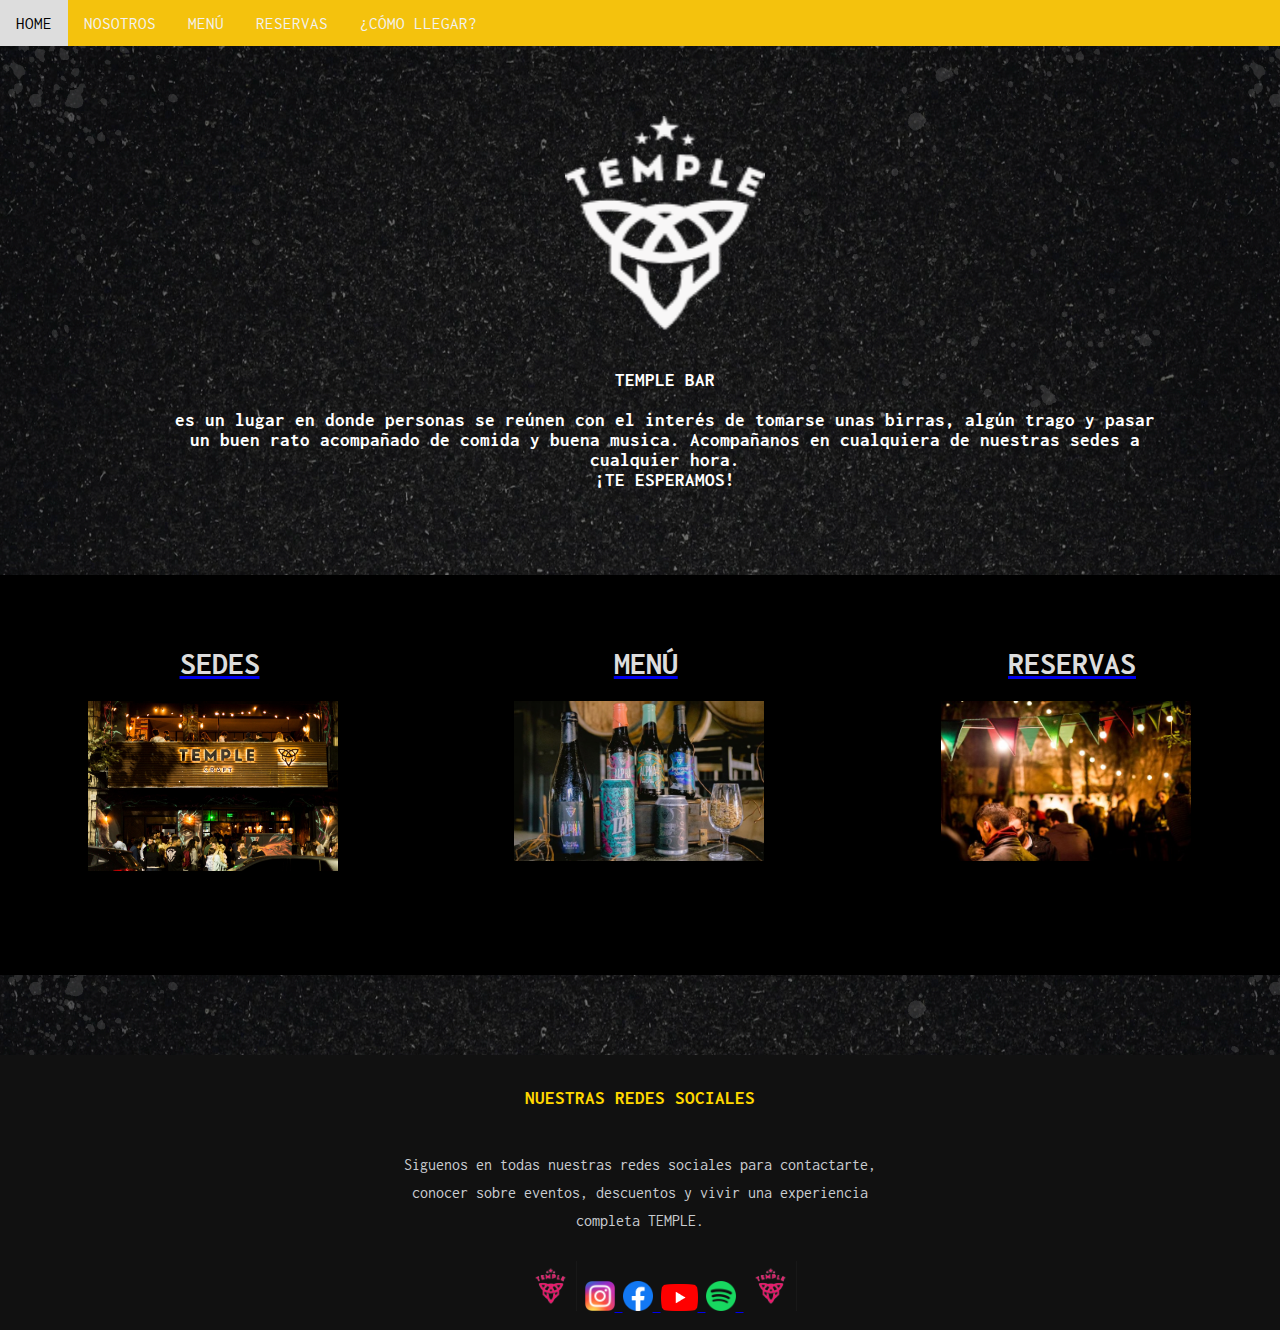
<file: materialesyprocesos/index.html>
<!DOCTYPE html>

<link rel="stylesheet" type="text/css" href="practica.css"/>
<html>

    <title>TEMPLE BAR | HOME </title>

<head>
<meta name="viewport" content="width=device-width, initial-scale=1">
<link rel="stylesheet" href="https://cdnjs.cloudflare.com/ajax/libs/font-awesome/4.7.0/css/font-awesome.min.css">
</head>

<body>

<div class="topnav" id="myTopnav">
    <a  href= index.html>HOME</a>
    <a  href= p-nos.html>NOSOTROS</a>
    <a  href= p-menu.html >MENÚ</a>
    <a  href= p-res.html>RESERVAS</a>
    <a  href= maps.html>¿CÓMO LLEGAR?</a>
    <a href="javascript:void(0);" class="icon" onclick="myFunction()">
    <i class="fa fa-bars"></i>
  </a>
</div>

<section id="row">

    <div class="columna1"> 
        
        <center>  <img id="logo" src="./img/temple-logo-light.png" width="200" height="215"> </center>

        <br>

    
        <center> <h3 id="destemp"> TEMPLE BAR 
            <br>
            <br>
            es un lugar en donde personas se reúnen con el interés de tomarse unas birras, algún trago y pasar un buen rato acompañado de comida y buena musica. Acompañanos en cualquiera de nuestras sedes a cualquier hora. <br>
            ¡TE ESPERAMOS! </h3> </center>
        
    </div>
            
    <br>

    <div id="columna">

        <center>  <div class="flex-container">
            <div> <a href= maps.html>
                <div><h1>SEDES</h1>
                    <img src="./img/the-temple-bar.jpg" width="250" height="170" > </div>
                </div>
            <div> <a href= p-menu.html>
                <div>  <h1>MENÚ </h1> 
                    <img src="./img/MENÚ.png" width="250" height="160"  > </div> 
                </div>
            <div> <a href= p-res.html>
                <div> <h1>RESERVAS</h1>
                    <img src="./img/temple-palermo.jpg" width="250" height="160"  > </div>
                    </a> </div>  
          </div> </center>
          
</div>
        
    
    </div>
    <footer> 
    

            <div class="footer-content">
                <h3>NUESTRAS   REDES   SOCIALES</h3>
                <p> Siguenos en todas nuestras redes sociales para contactarte, conocer sobre eventos, descuentos y vivir una experiencia completa TEMPLE. </p>

                <ul class="socials">
                    <img src="./img/logo.png" width="53" height="50" />
                    <a href= https://www.instagram.com/templecerveza>
                     <img src="./img/ig.png" width="30" height="30" />
                    </a> 
                    <a href= https://www.facebook.com/templebarargentina>
                    <img src="./img/Facebook_f_logo_(2019).svg.png" width="30" height="30" />
                    </a>
                    <a href= https://www.youtube.com/c/TEMPLECERVEZA> <img src="./img/ytb.png" width="37" height="27" />
                    </a> 
                    <a href= https://open.spotify.com/user/rnniunedbs6lg9e4qr4gpx0xq?si=260d84906cfb494f&nd=1> <img src="./img/spt.png" width="30" height="30" />
                    </a>
                    <img src="./img/logo.png" width="53" height="50" />
                 </ul>
            </div>
         
    </footer>
    <script>
        function myFunction() {
          var x = document.getElementById("myTopnav");
          if (x.className === "topnav") {
            x.className += " responsive";
          } else {
            x.className = "topnav";
          }
        }
        </script>

</body>

</html>
</file>
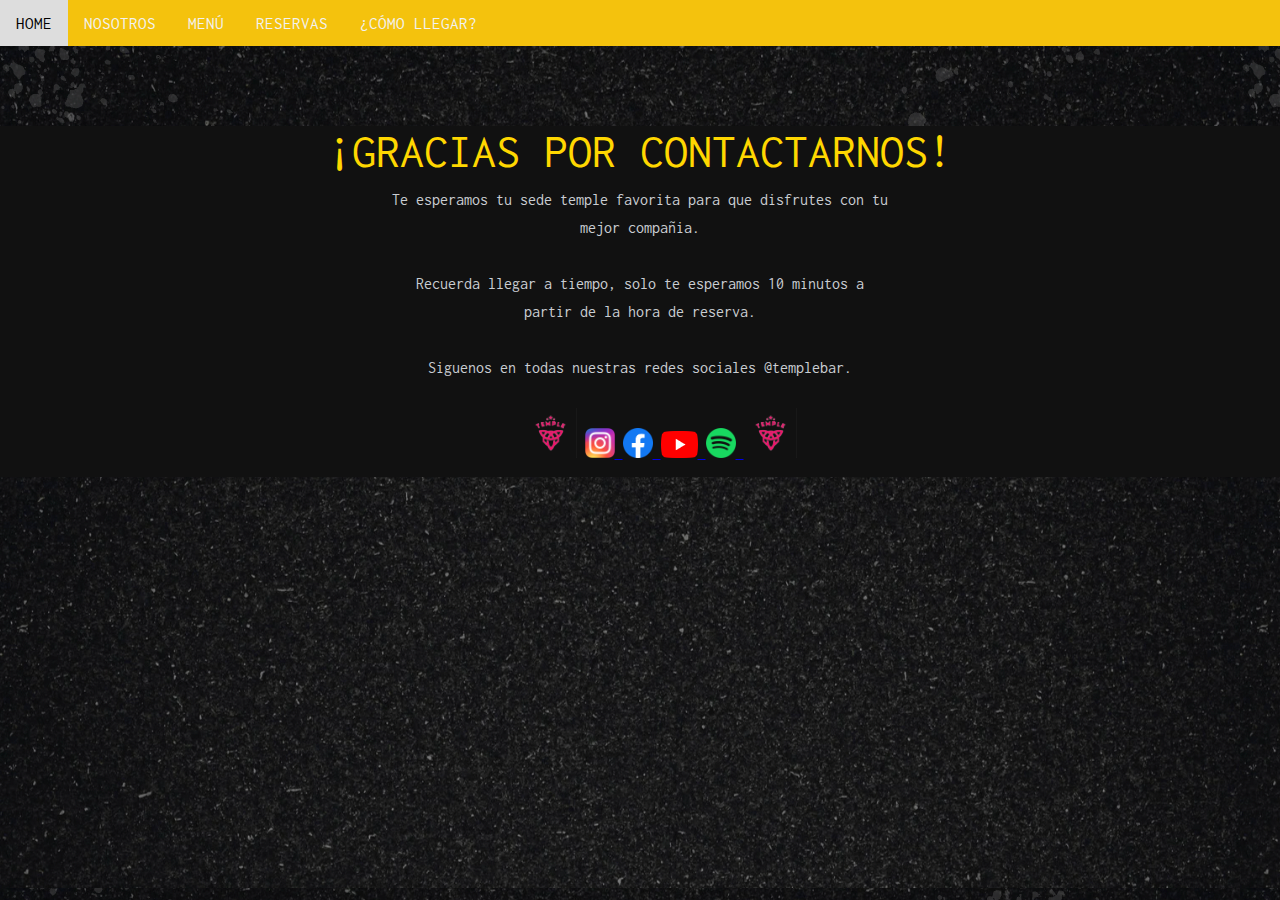
<file: materialesyprocesos/gracias_por_contactarnos.html>
<!DOCTYPE html>

<link rel="stylesheet" type="text/css" href="practica.css"/>
<html>

    <title>TEMPLE BAR | HOME </title>

    <body>


<head>
<meta name="viewport" content="width=device-width, initial-scale=1">
<link rel="stylesheet" href="https://cdnjs.cloudflare.com/ajax/libs/font-awesome/4.7.0/css/font-awesome.min.css">
</head>

<body>

<div class="topnav" id="myTopnav">
    <a  href= index.html>HOME</a>
    <a  href= p-nos.html>NOSOTROS</a>
    <a  href= p-menu.html >MENÚ</a>
    <a  href= p-res.html>RESERVAS</a>
    <a  href= maps.html>¿CÓMO LLEGAR?</a>
    <a href="javascript:void(0);" class="icon" onclick="myFunction()">
    <i class="fa fa-bars"></i>
  </a>
</div>



<footer> 

    <div class="footer-content">
        <font size="+4">¡GRACIAS POR CONTACTARNOS!</font> 
        <p> Te esperamos tu sede temple favorita para que disfrutes con tu mejor compañia.
            <br>
            <br>
            Recuerda llegar a tiempo, solo te esperamos 10 minutos a partir de la hora de reserva. 
            <br>
            <br>
            Siguenos en todas nuestras redes sociales @templebar. </p>

        <ul class="socials">
            <img src="./img/logo.png" width="53" height="50" />
            <a href= https://www.instagram.com/templecerveza>
             <img src="./img/ig.png" width="30" height="30" />
            </a> 
            <a href= https://www.facebook.com/templebarargentina>
            <img src="./img/Facebook_f_logo_(2019).svg.png" width="30" height="30" />
            </a>
            <a href= https://www.youtube.com/c/TEMPLECERVEZA> <img src="./img/ytb.png" width="37" height="27" />
            </a> 
            <a href= https://open.spotify.com/user/rnniunedbs6lg9e4qr4gpx0xq?si=260d84906cfb494f&nd=1> <img src="./img/spt.png" width="30" height="30" />
            </a>
            <img src="./img/logo.png" width="53" height="50" />
         </ul>
    </div>
 
</footer>

</body>
</file>
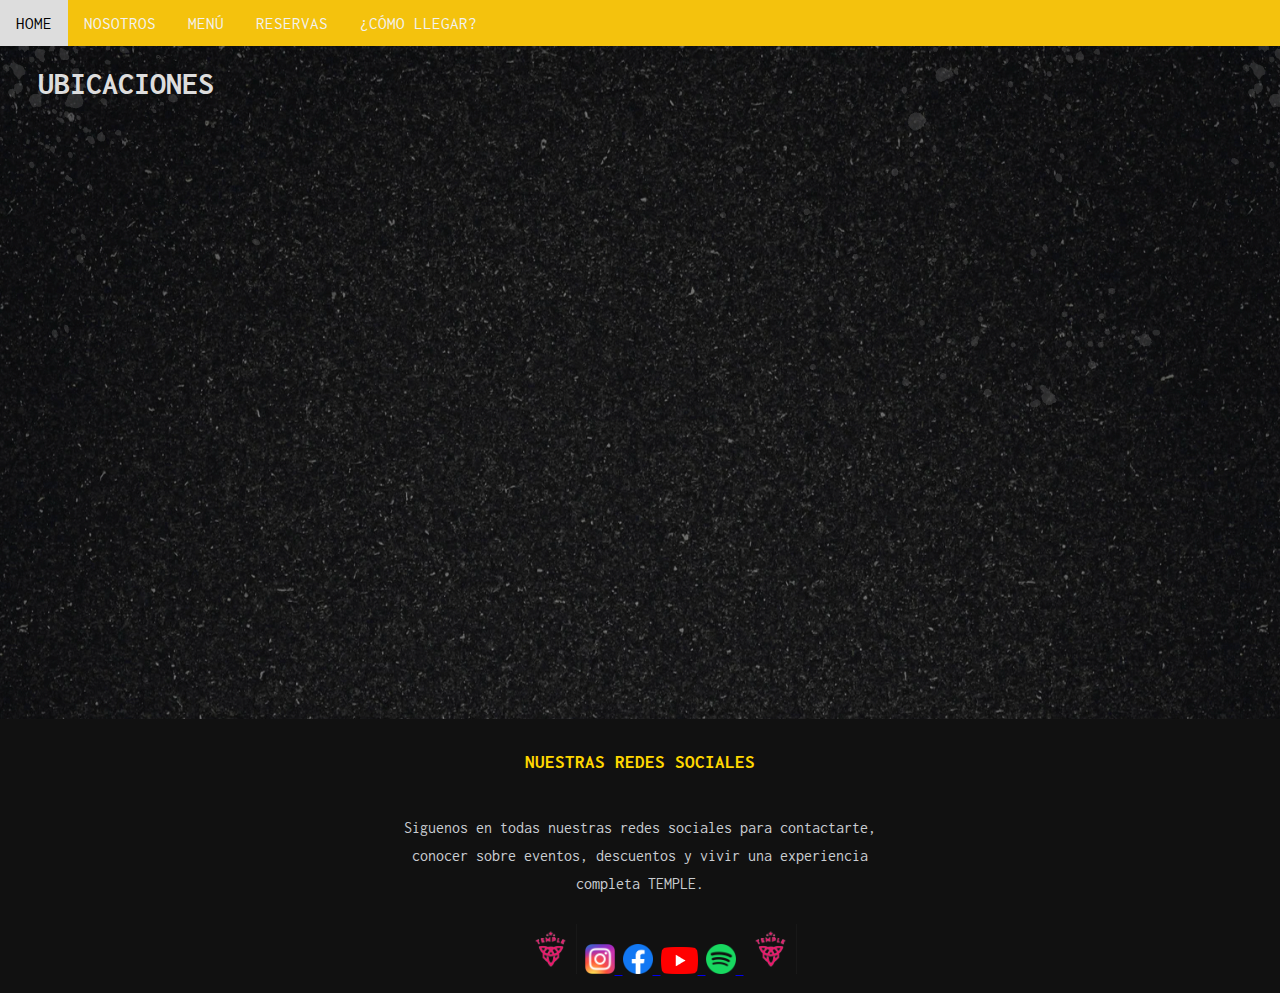
<file: materialesyprocesos/maps.html>
<html>

    <title>TEMPLE BAR | UBICACIONES </title>
    <link rel="stylesheet" type="text/css" 
    href="practica.css"/>

    <meta name="viewport" content="width=device-width, initial-scale=1">
<link rel="stylesheet" href="https://cdnjs.cloudflare.com/ajax/libs/font-awesome/4.7.0/css/font-awesome.min.css">
</head>

<body>


  <div class="topnav" id="myTopnav">
    <a class="navbutton" href= index.html>HOME</a>
    <a class="navbutton" href= p-nos.html>NOSOTROS</a>
    <a class="navbutton" href= p-menu.html >MENÚ</a>
    <a class="navbutton" href= p-res.html>RESERVAS</a>
    <a class="navbutton" href= maps.html>¿CÓMO LLEGAR?</a>
  <a href="javascript:void(0);" class="icon" onclick="myFunction()">
    <i class="fa fa-bars"></i>
  </a>
</div>

<h1> UBICACIONES </h1>

<div id="maps"> 

<div class="mapresposive"><div class="gmap_canvas"><iframe width="600" height="500" id="gmap_canvas" 
    src="https://maps.google.com/maps?q=temple%20bar&t=&z=13&ie=UTF8&iwloc=&output=embed" 
    frameborder="0" scrolling="no" marginheight="0" marginwidth="0">
</iframe><a href="https://123movies-to.org">
</a>
<br>

<a href="https://www.embedgooglemap.net">embedded google map
</a>
<style>.gmap_canvas {overflow:hidden;background:none!important;height:500px;width:600px;}</style>
</div>
</div>
</div>

<BR>

  <footer> 
    

    <div class="footer-content">
        <h3>NUESTRAS   REDES   SOCIALES</h3>
        <p> Siguenos en todas nuestras redes sociales para contactarte, conocer sobre eventos, descuentos y vivir una experiencia completa TEMPLE. </p>

        <ul class="socials">
            <img src="./img/logo.png" width="53" height="50" />
            <a href= https://www.instagram.com/templecerveza>
             <img src="./img/ig.png" width="30" height="30" />
            </a> 
            <a href= https://www.facebook.com/templebarargentina>
            <img src="./img/Facebook_f_logo_(2019).svg.png" width="30" height="30" />
            </a>
            <a href= https://www.youtube.com/c/TEMPLECERVEZA> <img src="./img/ytb.png" width="37" height="27" />
            </a> 
            <a href= https://open.spotify.com/user/rnniunedbs6lg9e4qr4gpx0xq?si=260d84906cfb494f&nd=1> <img src="./img/spt.png" width="30" height="30" />
            </a>
            <img src="./img/logo.png" width="53" height="50" />
         </ul>
    </div>
 
</footer>

<script>
  function myFunction() {
    var x = document.getElementById("myTopnav");
    if (x.className === "topnav") {
      x.className += " responsive";
    } else {
      x.className = "topnav";
    }
  }
  </script>
</body>
</file>
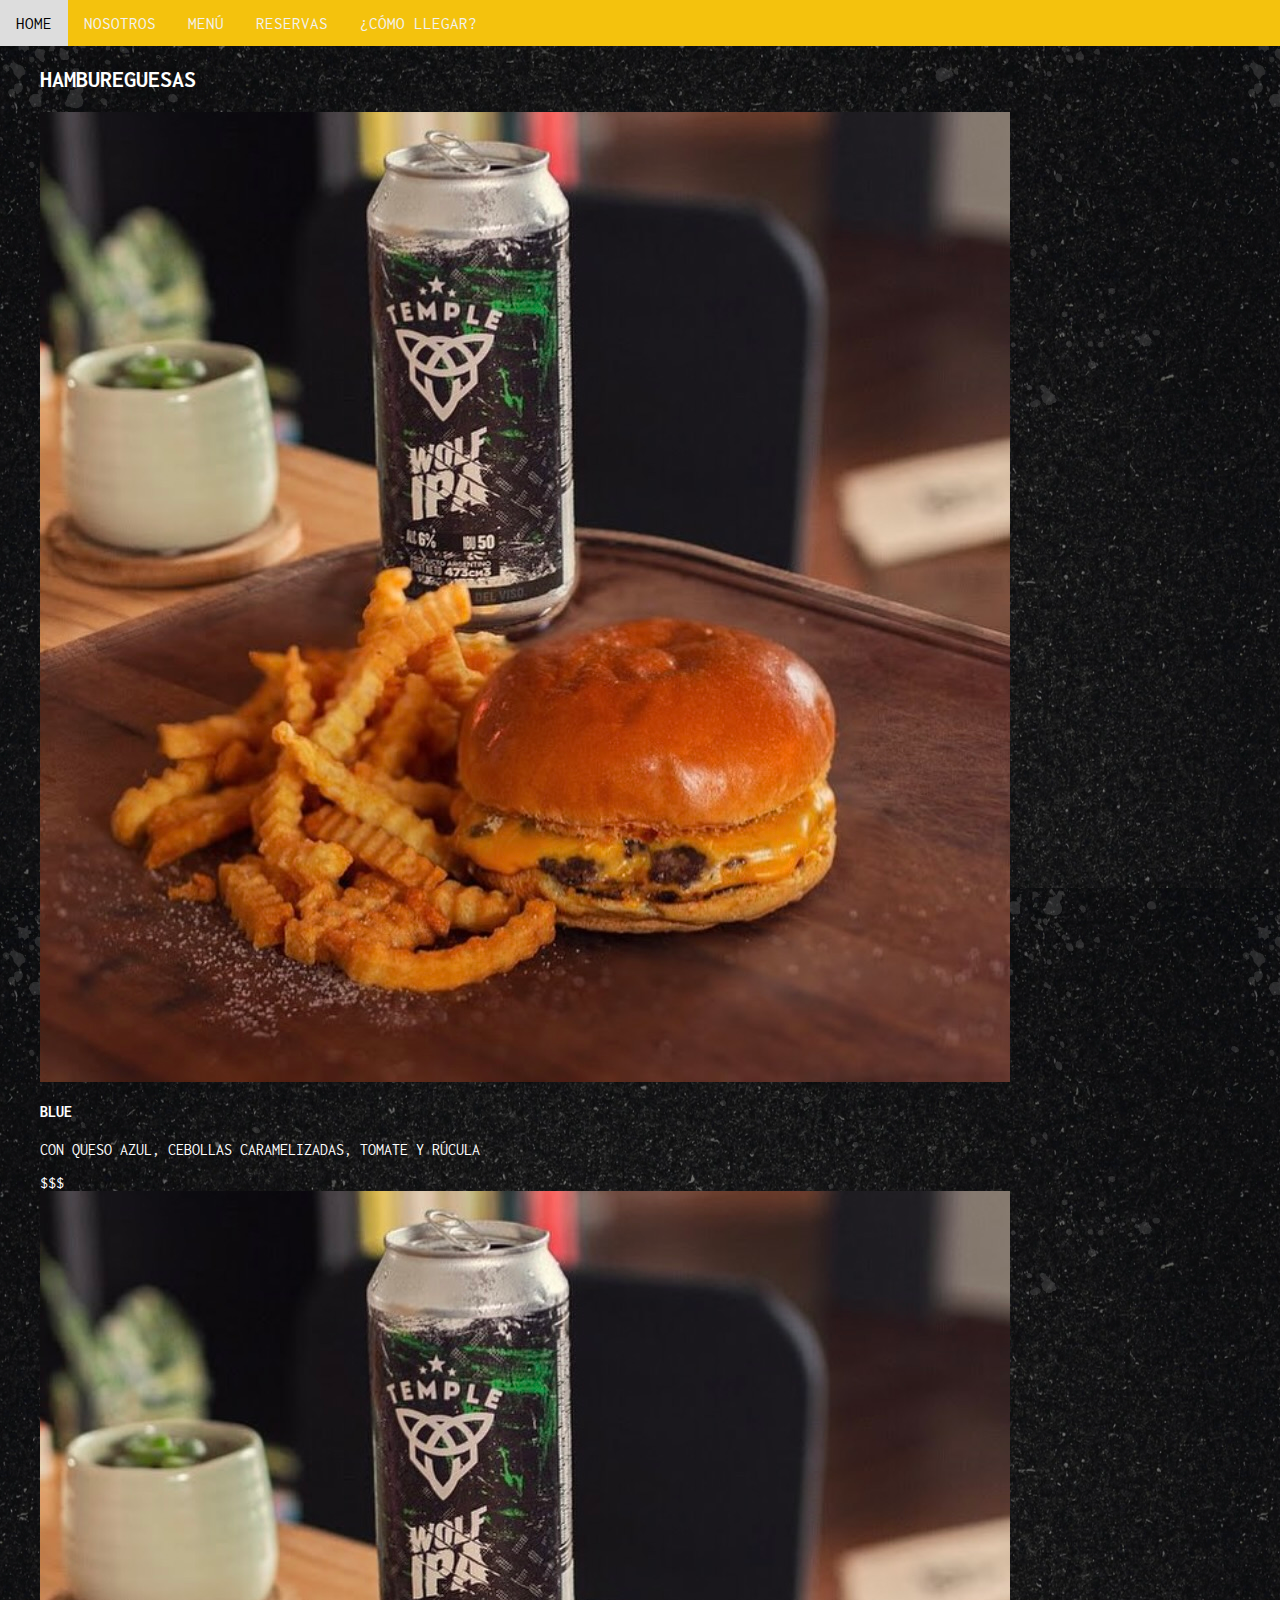
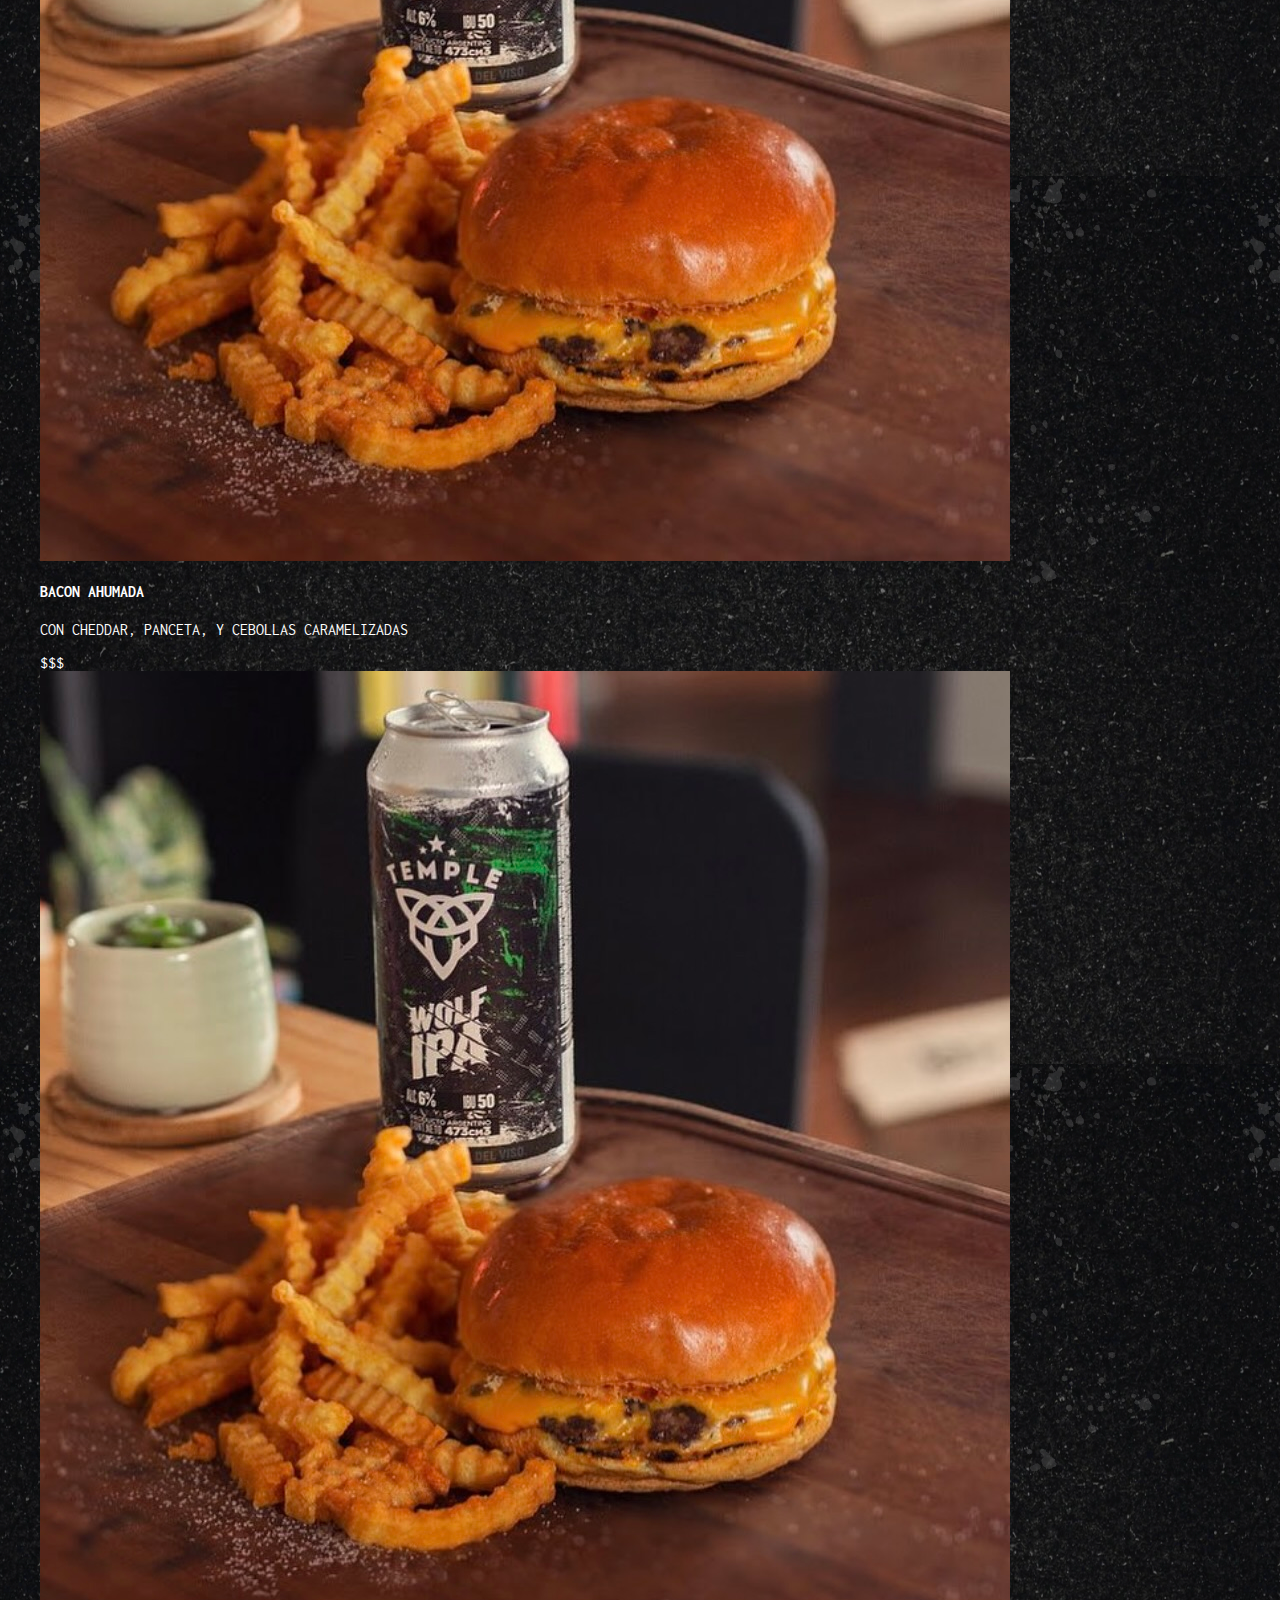
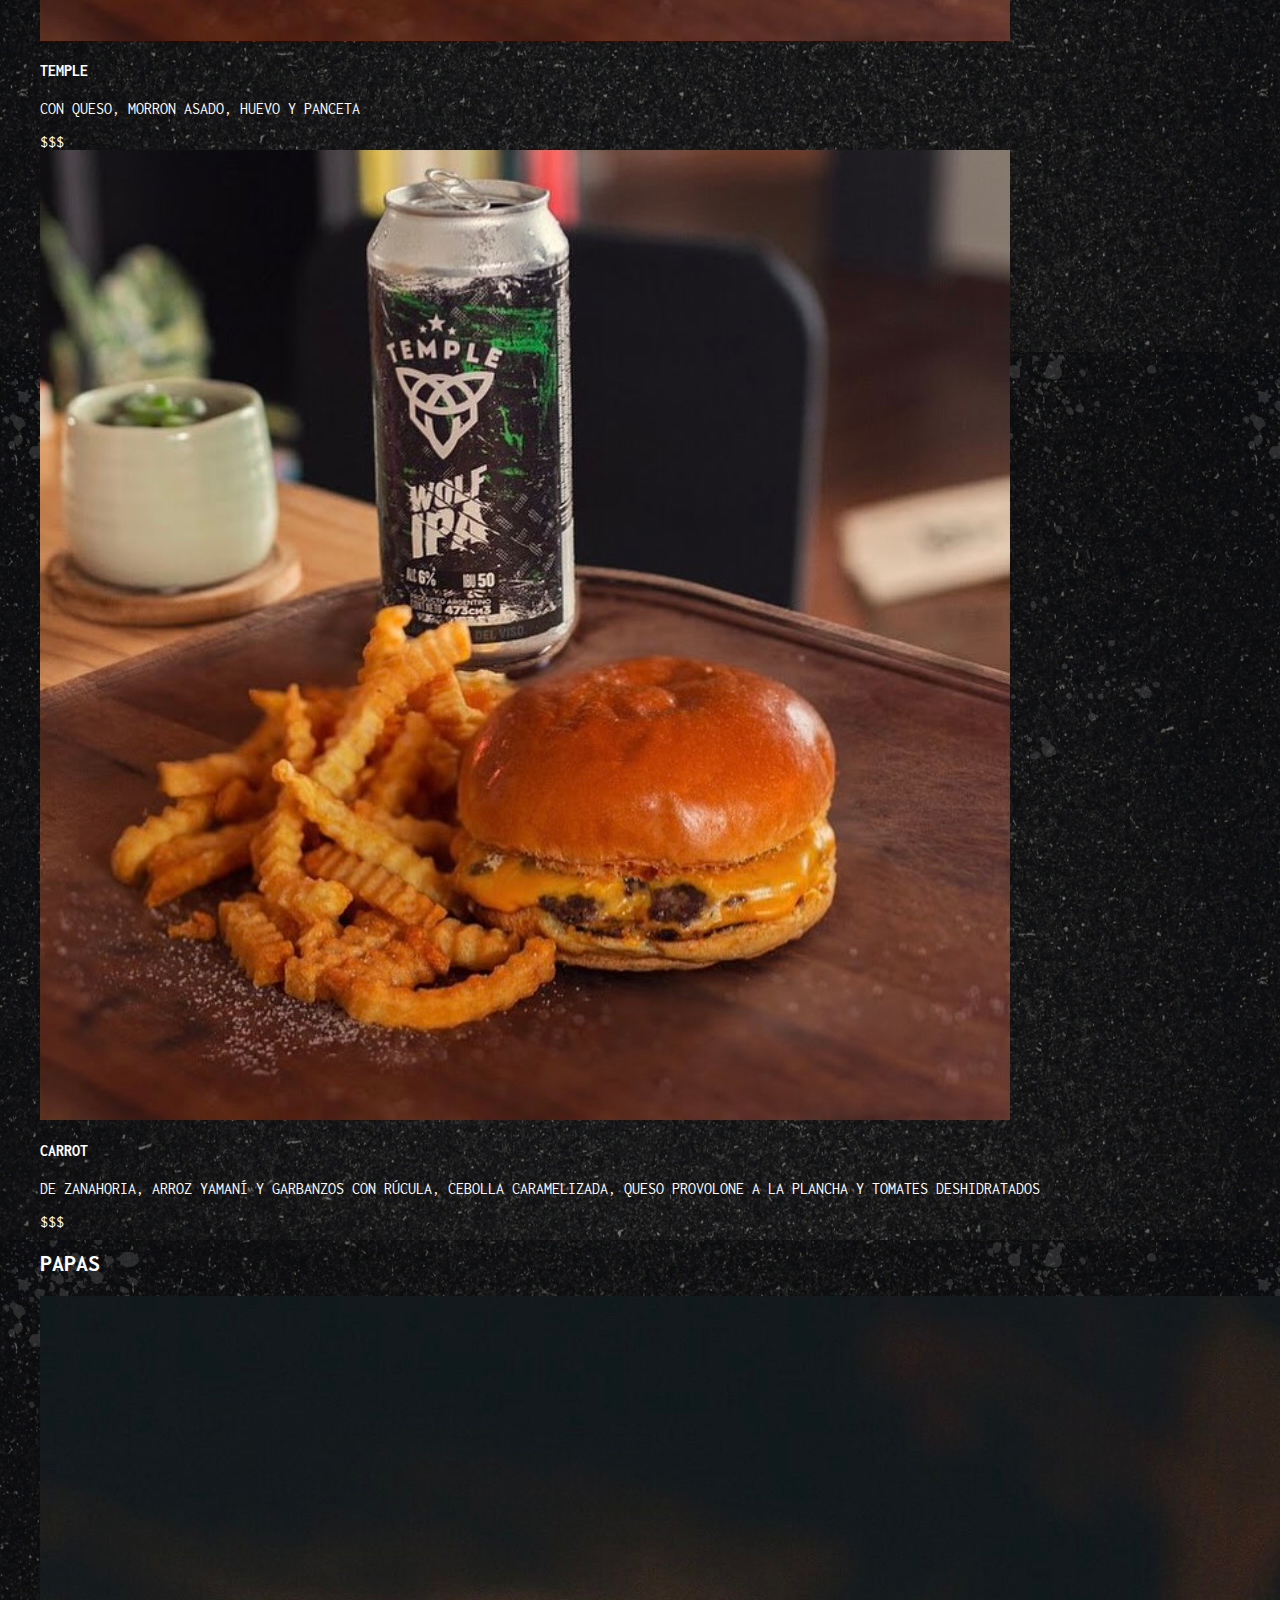
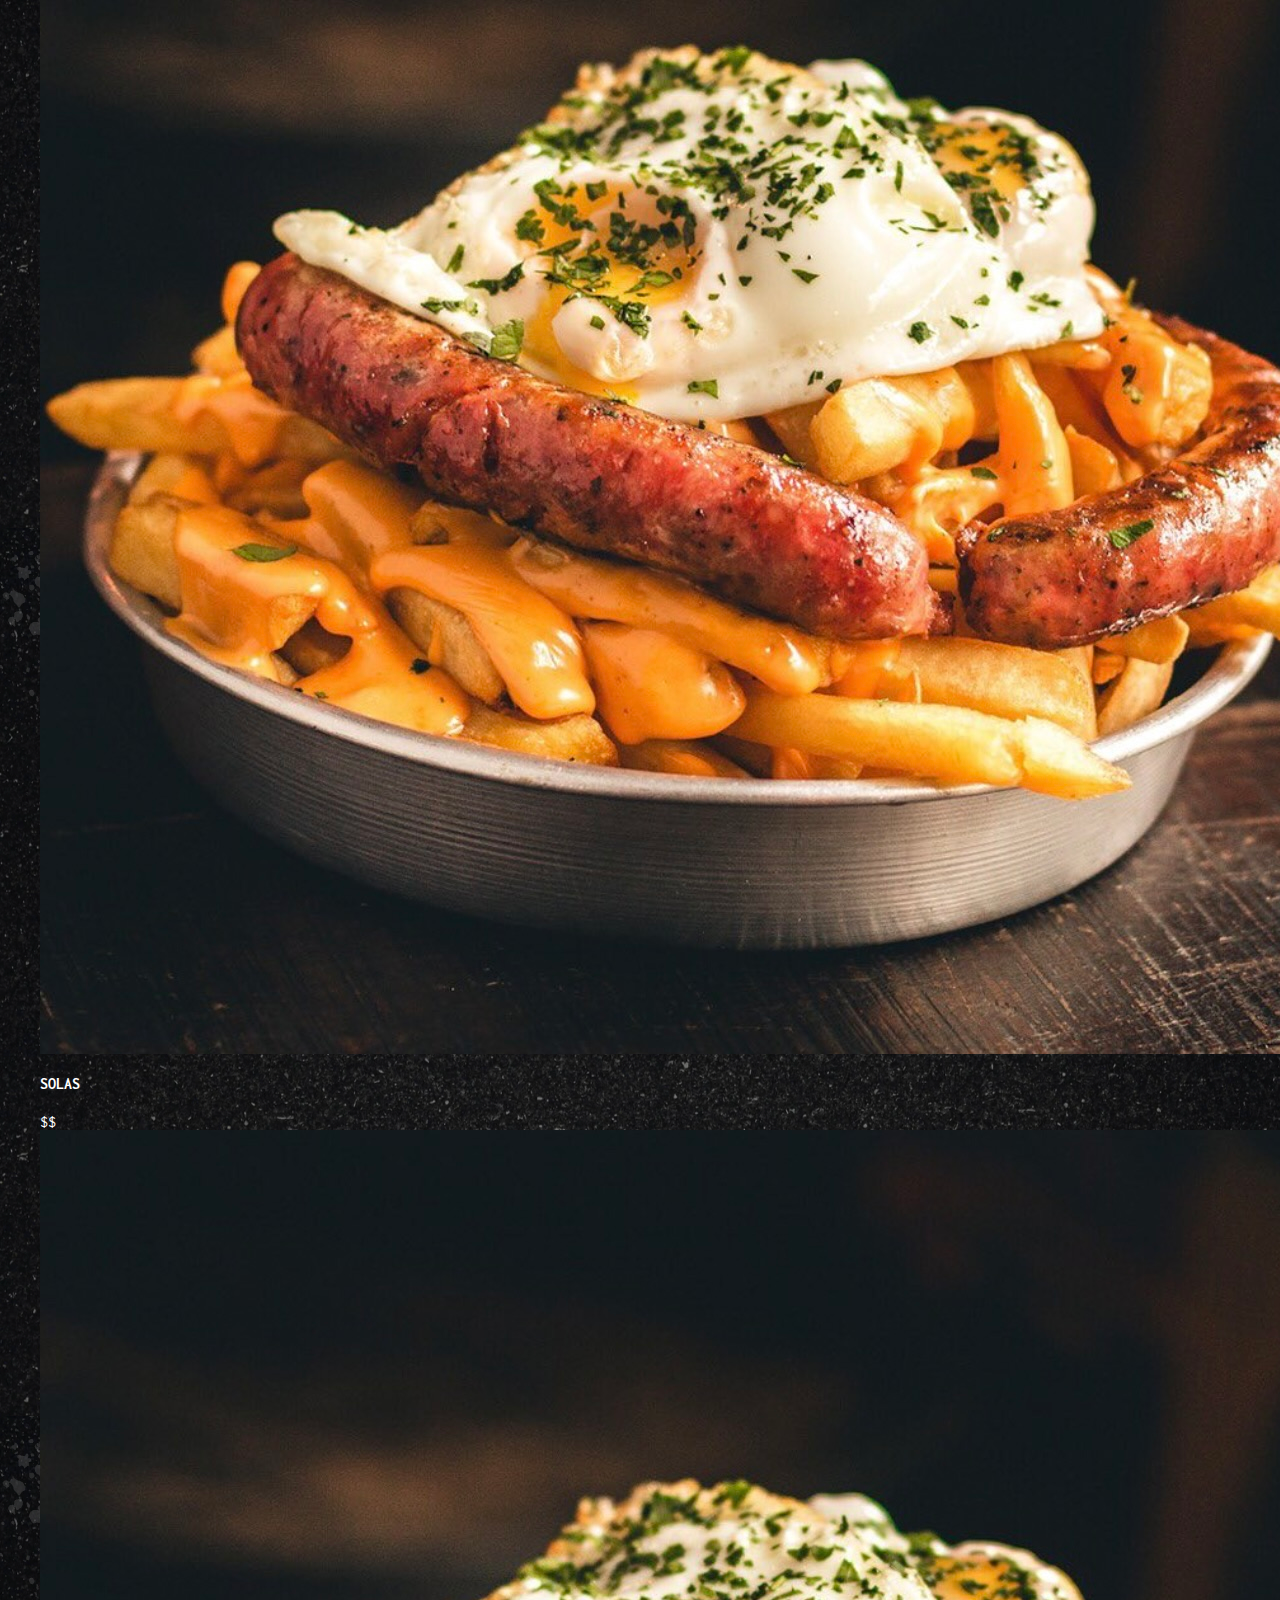
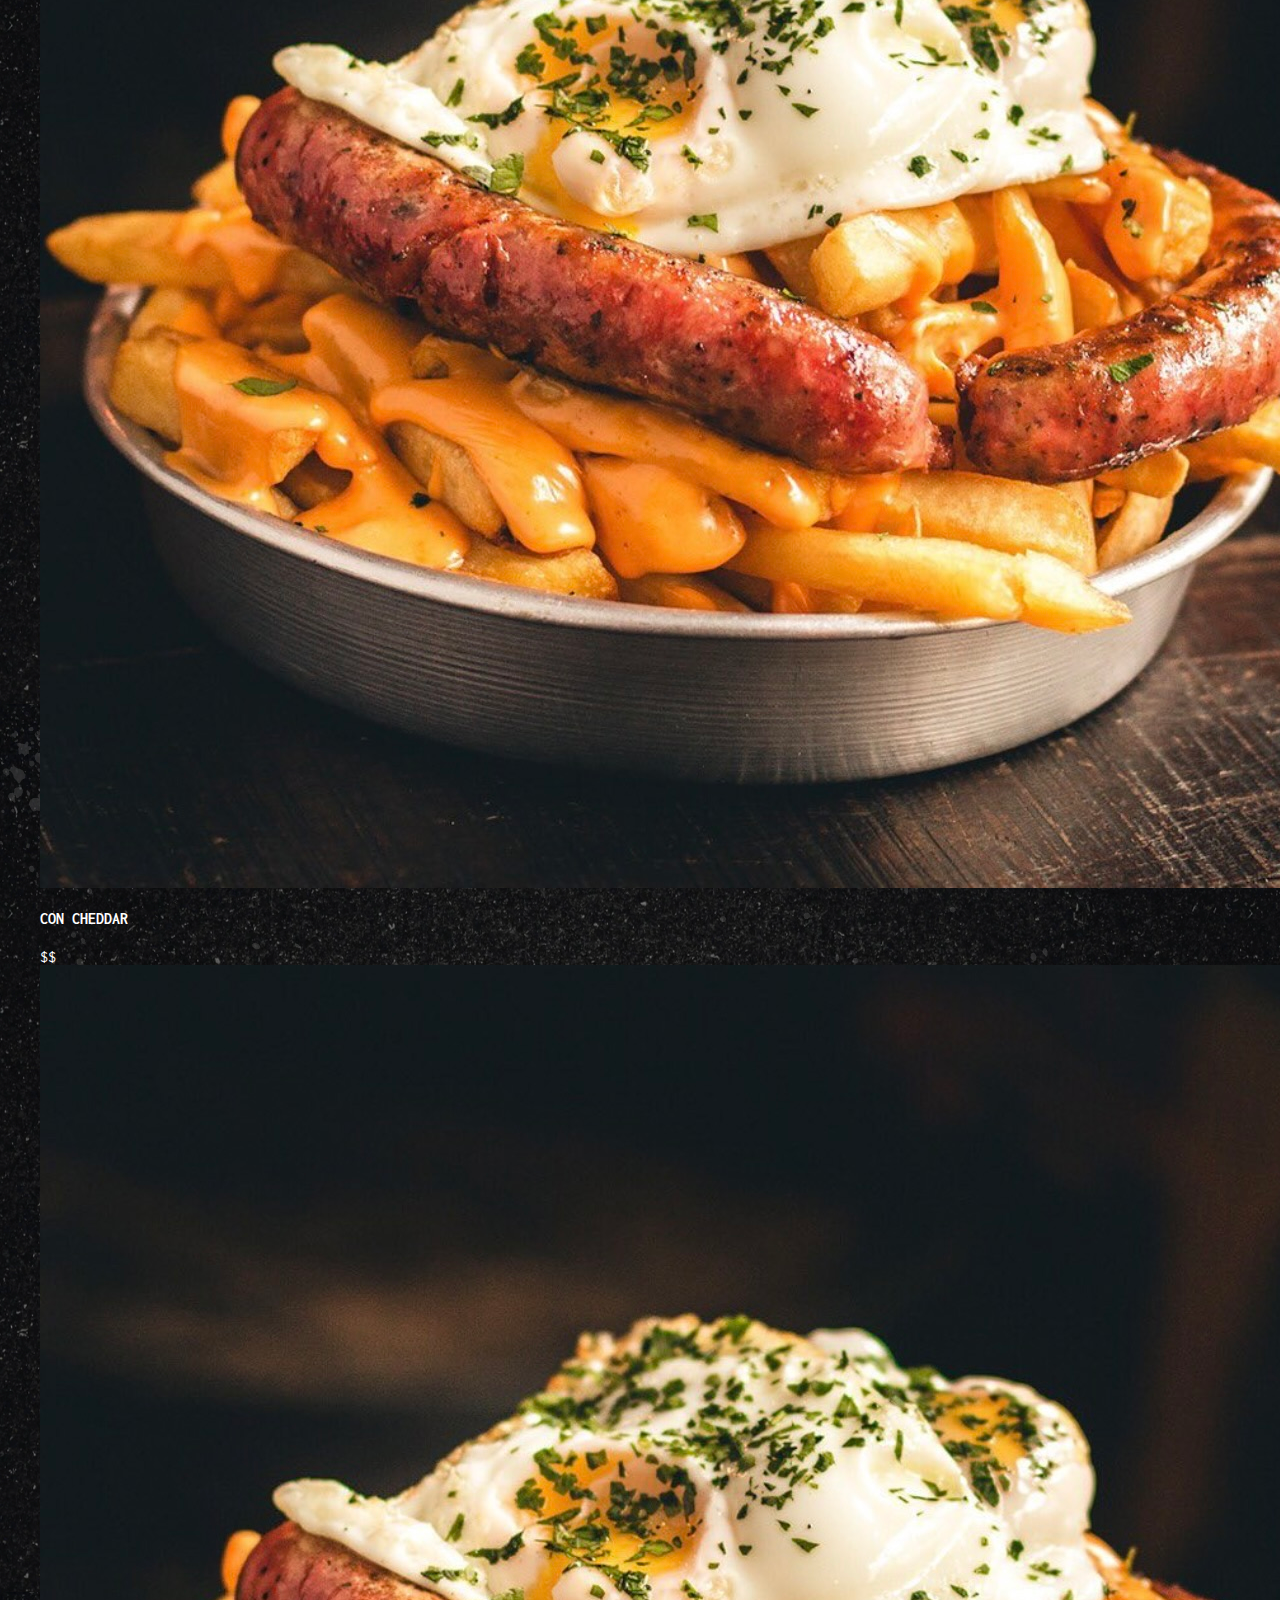
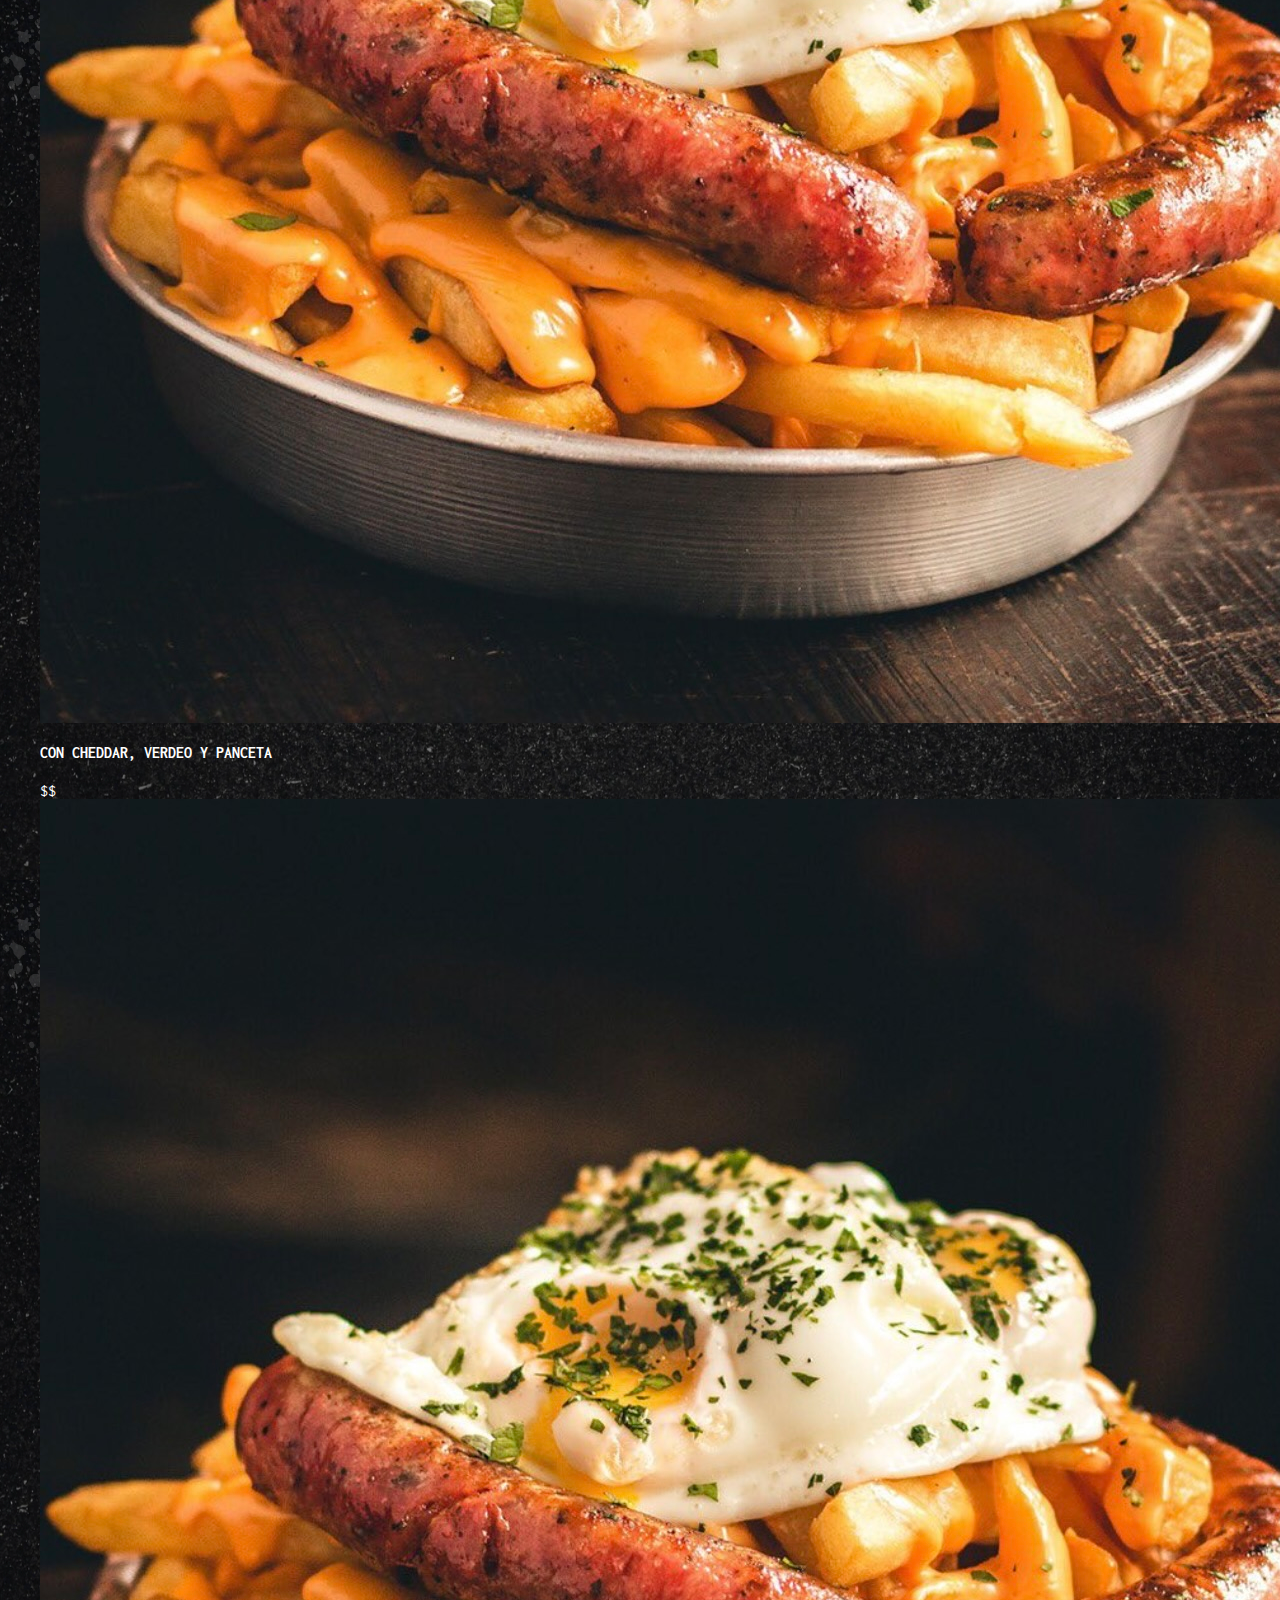
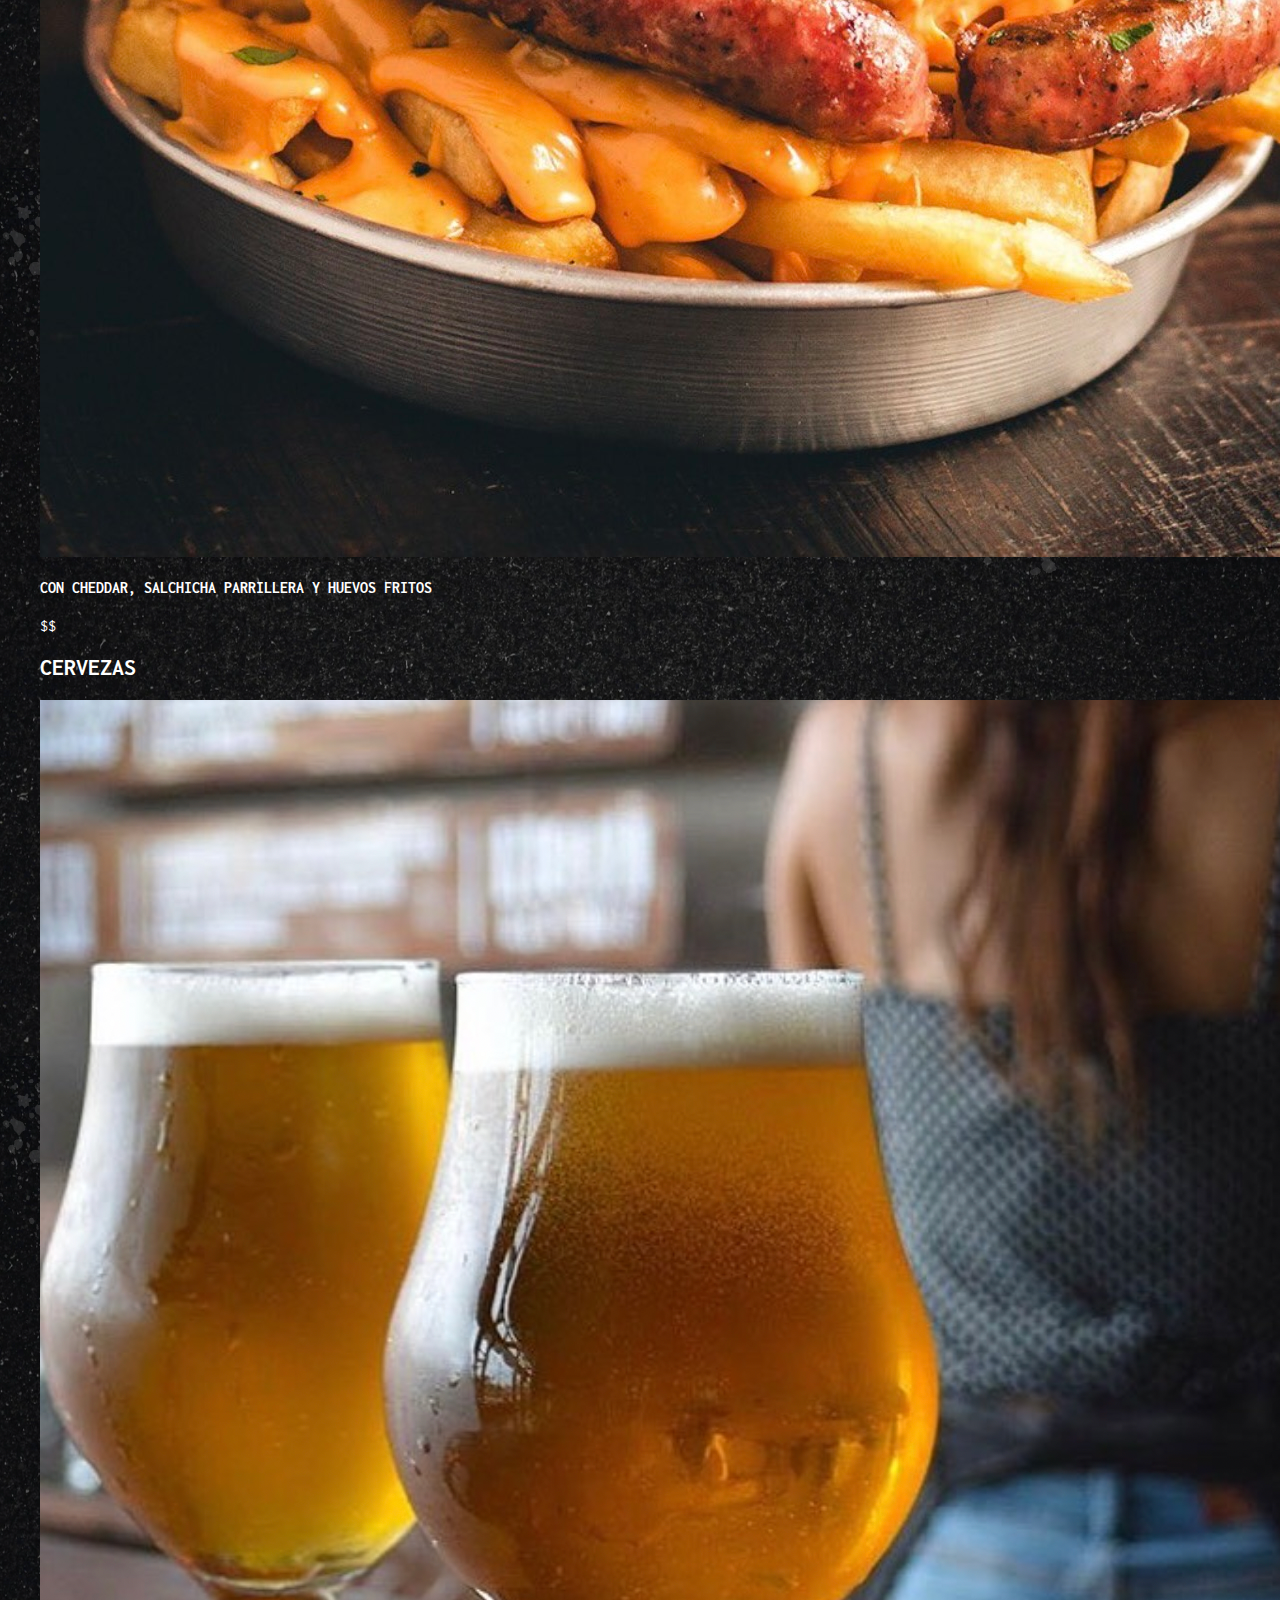
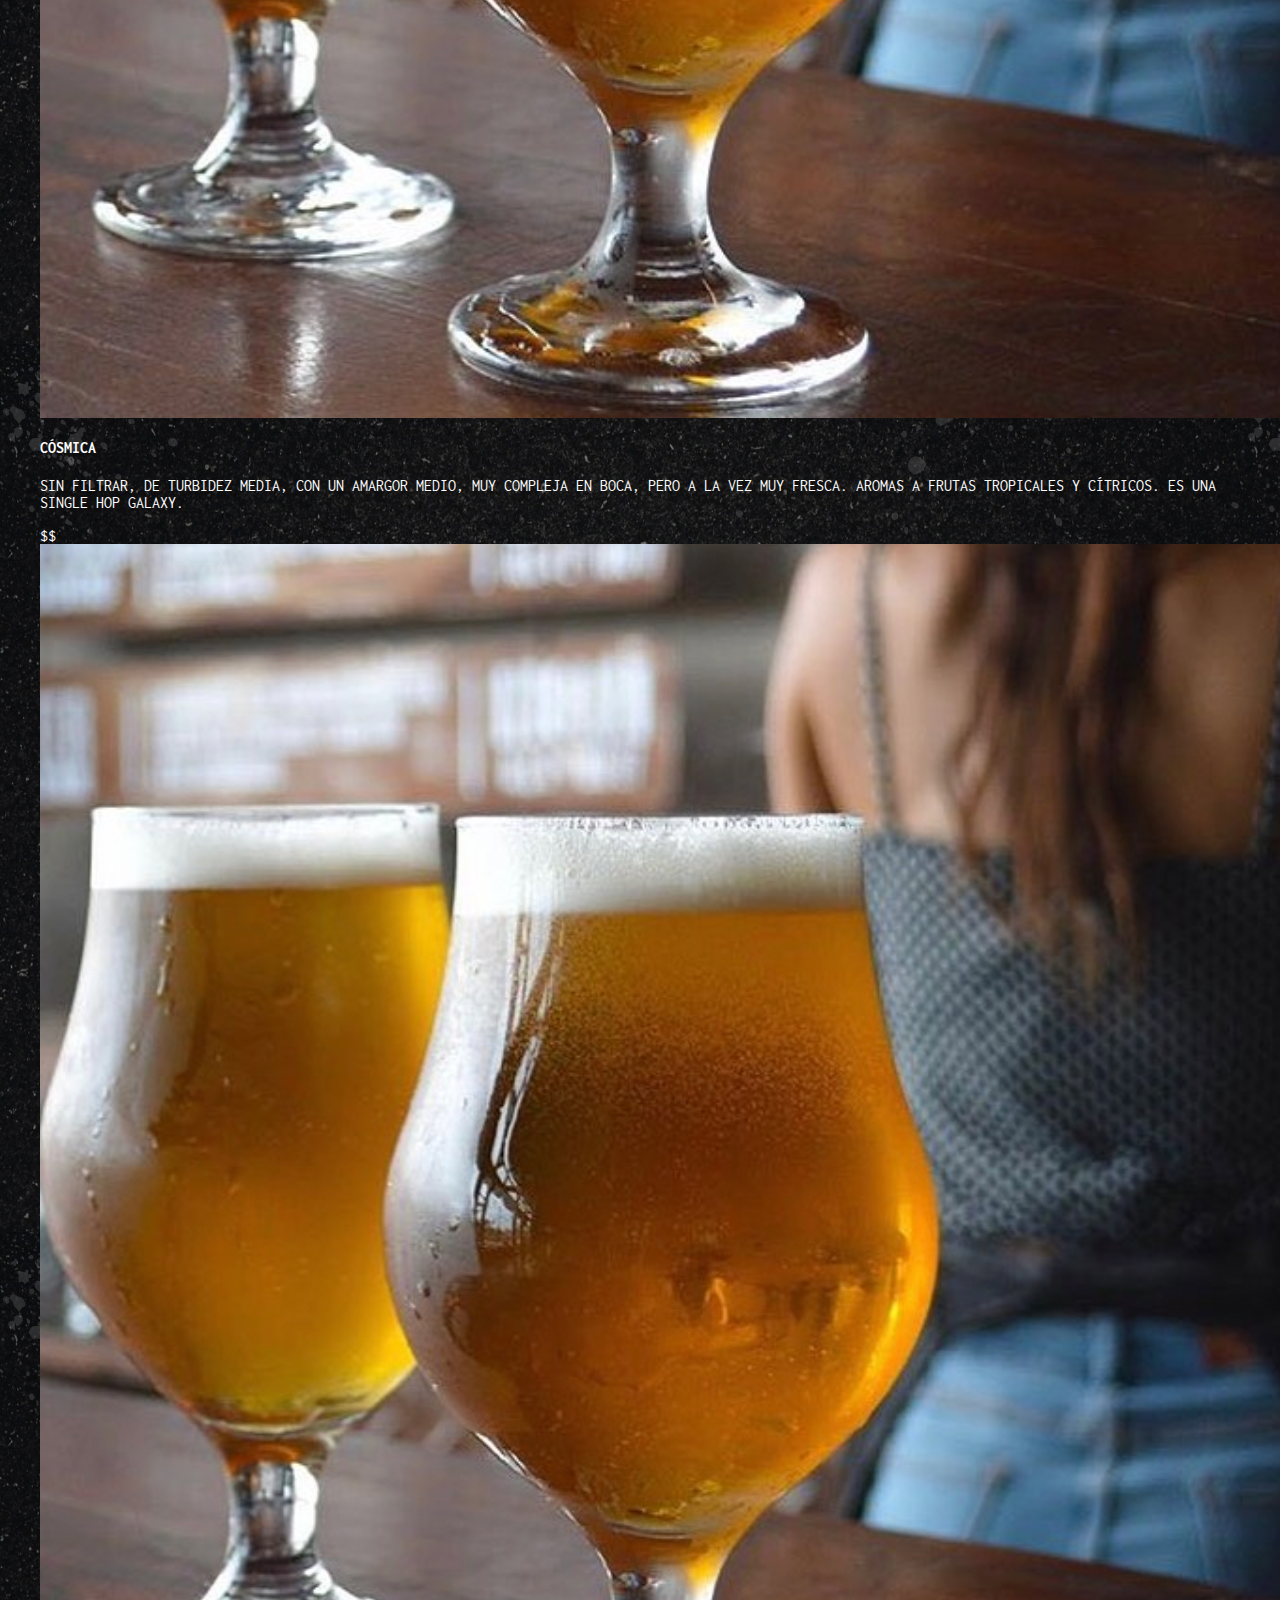
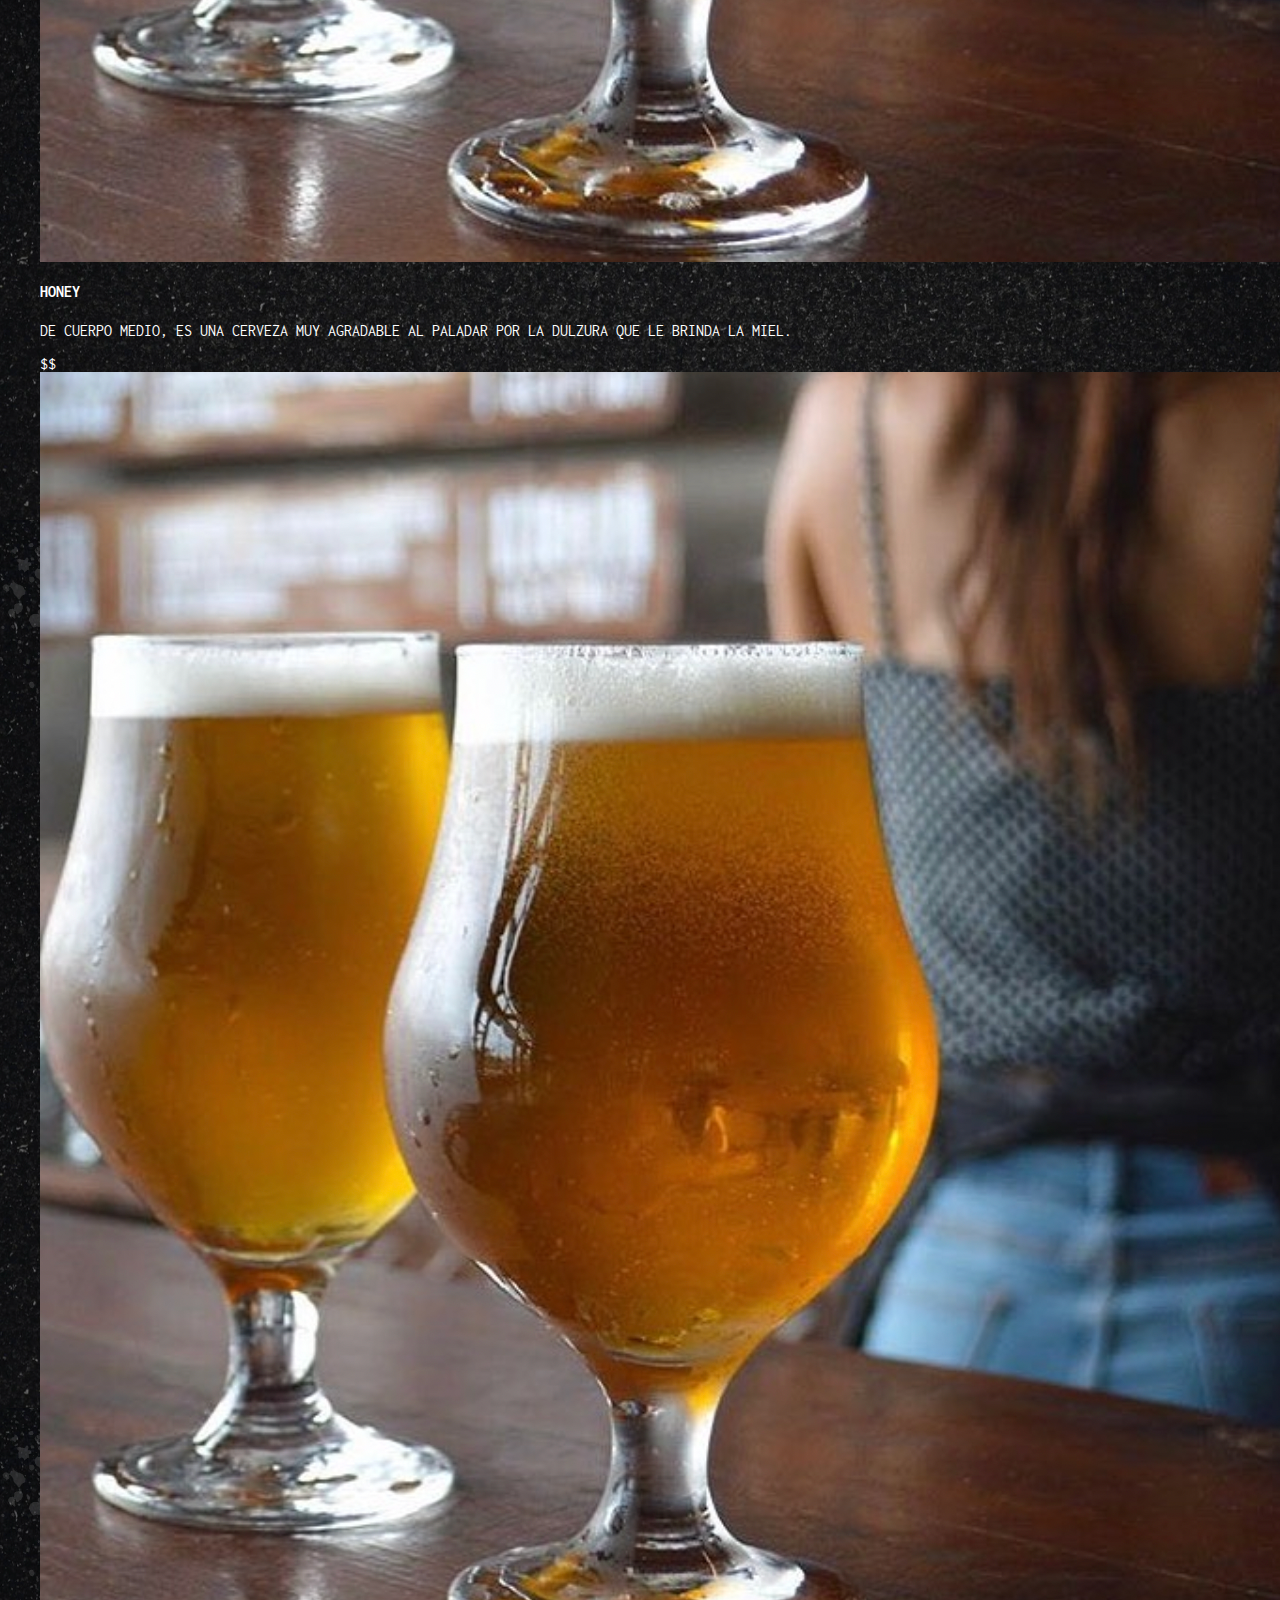
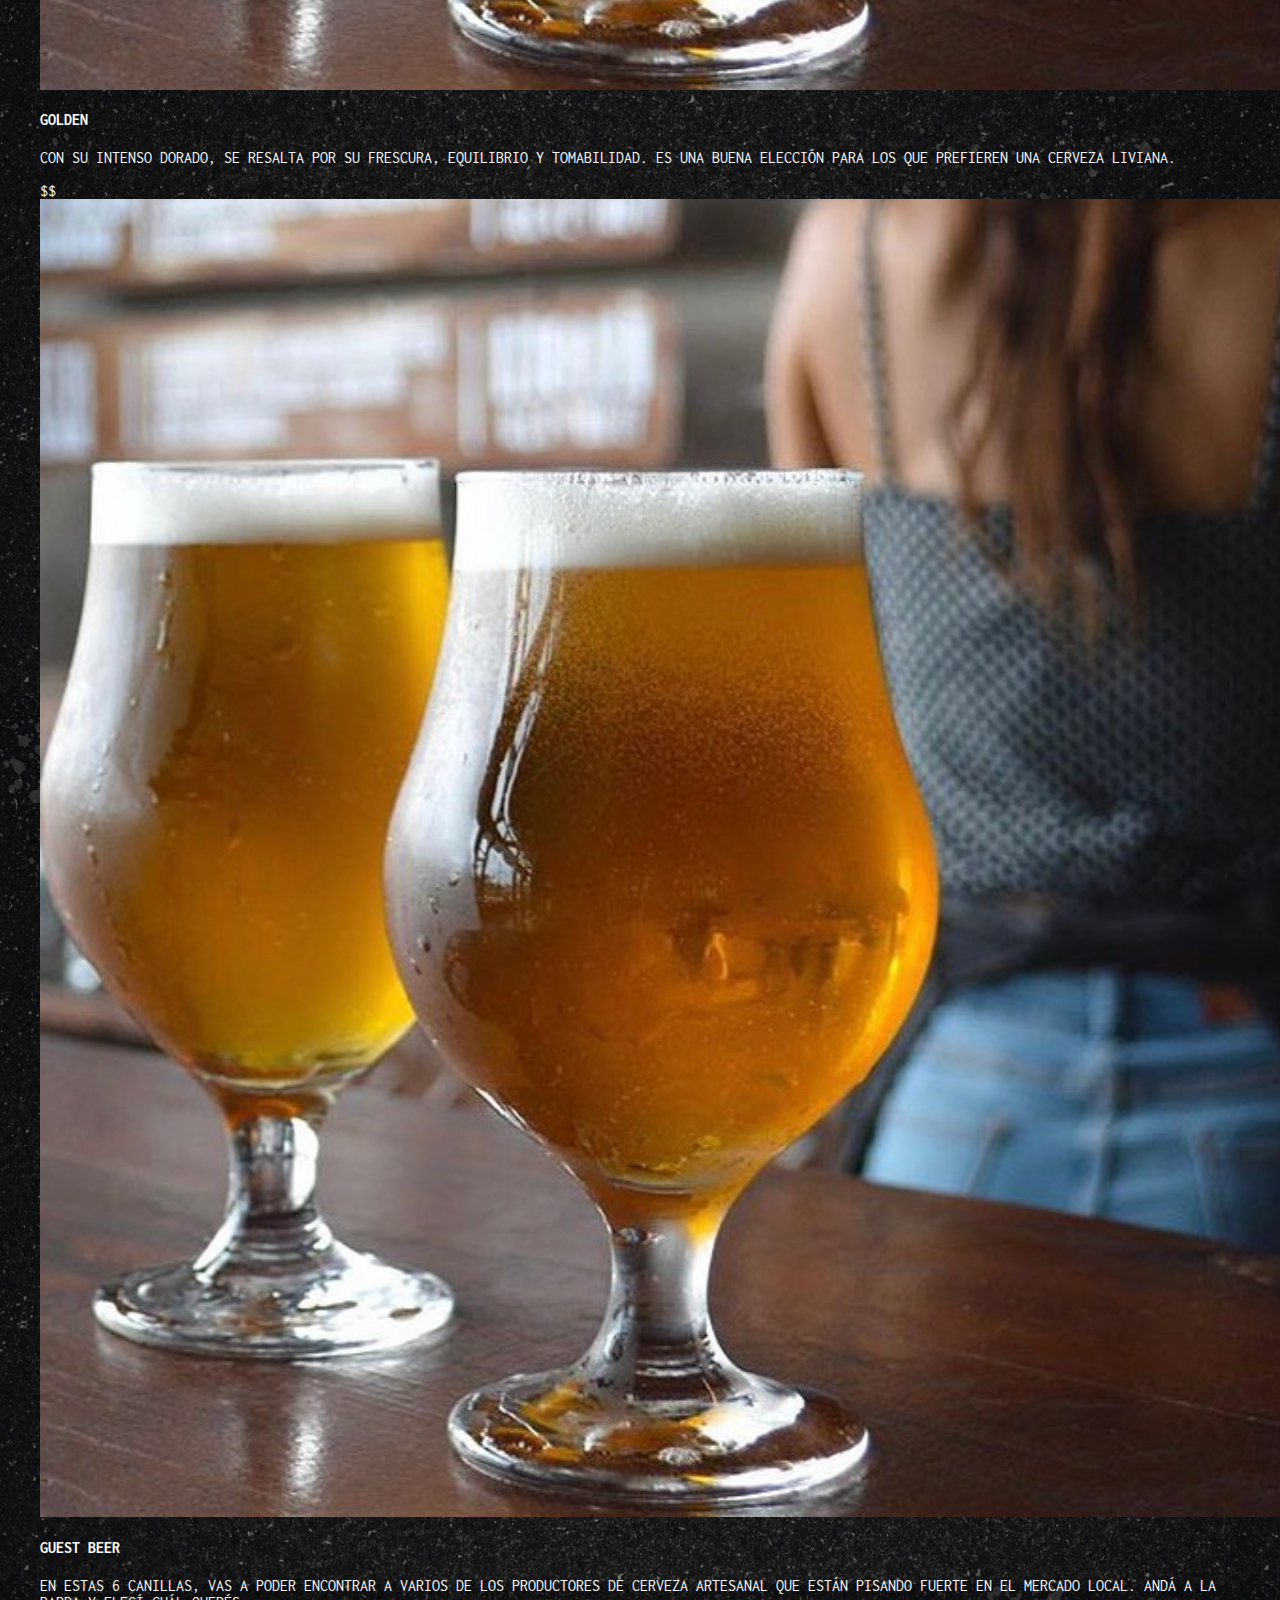
<file: materialesyprocesos/menú.html>
<html>
    <title>TEMPLE BAR | MENÚ </title>
    <link rel="stylesheet" type="text/css" 
    href="practica.css"/>

    <head>
        <meta name="viewport" content="width=device-width, initial-scale=1">
        <link rel="stylesheet" href="https://cdnjs.cloudflare.com/ajax/libs/font-awesome/4.7.0/css/font-awesome.min.css">
        </head>
        
        <body>
        
        <div class="topnav" id="myTopnav">
            <a class="navbutton" href= file:///Users/sofiaurregom./Desktop/materiales%20y%20procesos/practica.html>HOME</a>
            <a class="navbutton" href= file:///Users/sofiaurregom./Desktop/materiales%20y%20procesos/p-nos.html>NOSOTROS</a>
            <a class="navbutton" href= file:///Users/sofiaurregom./Desktop/materiales%20y%20procesos/menu%CC%81.html >MENÚ</a>
            <a class="navbutton" href= file:///Users/sofiaurregom./Desktop/materiales%20y%20procesos/p-res.html>RESERVAS</a>
            <a class="navbutton" href= file:///Users/sofiaurregom./Desktop/materiales%20y%20procesos/maps.html>¿CÓMO LLEGAR?</a>
          <a href="javascript:void(0);" class="icon" onclick="myFunction()">
            <i class="fa fa-bars"></i>
          </a>
        </div>
        </div>
        
        <script>
        function myFunction() {
          var x = document.getElementById("myTopnav");
          if (x.className === "topnav") {
            x.className += "responsive";
          } else {
            x.className = "topnav";
          }
        }
        </script>

 <section>
    <section class="wrap">
        <div class="wrap-title-section">
          <h2>HAMBUREGUESAS</h2>
        </div>
        <div class="wrap column-2 carta">
          <div class="plato-carta">
            <div class="img-plato-carta">
              <img src="./img/hyp.jpeg" alt="">
            </div>
            <div class="title-plato-carta">
              <h4>BLUE</h4>
              <p>CON QUESO AZUL, CEBOLLAS
                CARAMELIZADAS, TOMATE Y RÚCULA</p>
            </div>
            <div class="precio-plato-carta">
              <span>$$$</span>
            </div>
          </div>
          <div class="plato-carta">
            <div class="img-plato-carta">
              <img src="./img/hyp.jpeg" alt="">
            </div>
            <div class="title-plato-carta">
              <h4>BACON AHUMADA</h4>
              <p>CON CHEDDAR, PANCETA, Y CEBOLLAS
                CARAMELIZADAS</p>
            </div>
            <div class="precio-plato-carta">
              <span>$$$</span>
            </div>
          </div> 
          <div class="plato-carta">
            <div class="img-plato-carta">
              <img src="./img/hyp.jpeg" alt="">
            </div>
            <div class="title-plato-carta">
              <h4>TEMPLE</h4>
              <p>CON QUESO, MORRON ASADO, HUEVO Y
                PANCETA</p>
            </div>
            <div class="precio-plato-carta">
              <span>$$$</span>
            </div>
          </div>
          <div class="plato-carta">
            <div class="img-plato-carta">
              <img src="./img/hyp.jpeg" alt="">
            </div>
            <div class="title-plato-carta">
              <h4>CARROT</h4>
              <p>DE ZANAHORIA, ARROZ YAMANÍ Y
                GARBANZOS CON RÚCULA, CEBOLLA
                CARAMELIZADA, QUESO PROVOLONE A LA
                PLANCHA Y TOMATES DESHIDRATADOS</p>
            </div>
            <div class="precio-plato-carta">
              <span>$$$</span>
            </div>
          </div>    
        </div>
        <div class="wrap-title-section">
          <h2>PAPAS</h2>
        </div>
        <div class="wrap column-2 carta">
          <div class="plato-carta">
            <div class="img-plato-carta">
              <img src="./img/ppp.jpeg" alt="">
            </div>
            <div class="title-plato-carta">
              <h4>SOLAS</h4>
            </div>
            <div class="precio-plato-carta">
              <span>$$</span>
            </div>
          </div>
          <div class="plato-carta">
            <div class="img-plato-carta">
              <img src="./img/ppp.jpeg" alt="">
            </div>
            <div class="title-plato-carta">
              <h4>CON CHEDDAR</h4>
            </div>
            <div class="precio-plato-carta">
              <span>$$</span>
            </div>
          </div> 
          <div class="plato-carta">
            <div class="img-plato-carta">
              <img src="./img/ppp.jpeg" alt="">
            </div>
            <div class="title-plato-carta">
              <h4>CON CHEDDAR, VERDEO Y PANCETA</h4>
            </div>
            <div class="precio-plato-carta">
              <span>$$</span>
            </div>
          </div>
          <div class="plato-carta">
            <div class="img-plato-carta">
              <img src="./img/ppp.jpeg" alt="">
            </div>
            <div class="title-plato-carta">
              <h4>CON CHEDDAR, SALCHICHA PARRILLERA Y
                HUEVOS FRITOS</h4>
            </div>
            <div class="precio-plato-carta">
              <span>$$</span>
            </div>
          </div>   
        </div>
        <div class="wrap-title-section">
          <h2>CERVEZAS</h2>
        </div>
        <div class="wrap column-2 carta">
          <div class="plato-carta">
            <div class="img-plato-carta">
              <img src="./img/birra.png" alt="">
            </div>
            <div class="title-plato-carta">
              <h4> CÓSMICA </h4>
              <p>SIN FILTRAR, DE TURBIDEZ
                MEDIA, CON UN AMARGOR MEDIO, MUY COMPLEJA EN BOCA, PERO A LA VEZ MUY
                FRESCA. AROMAS A FRUTAS TROPICALES Y CÍTRICOS. ES UNA SINGLE HOP GALAXY.</p>
            </div>
            <div class="precio-plato-carta">
              <span>$$</span>
            </div>
          </div>
          <div class="plato-carta">
            <div class="img-plato-carta">
              <img src="./img/birra.png" alt="">
            </div>
            <div class="title-plato-carta">
              <h4>HONEY</h4>
              <p>DE CUERPO
                MEDIO, ES UNA CERVEZA MUY AGRADABLE AL PALADAR POR LA DULZURA QUE LE
                BRINDA LA MIEL.</p>
            </div>
            <div class="precio-plato-carta">
              <span>$$</span>
            </div>
          </div> 
          <div class="plato-carta">
            <div class="img-plato-carta">
              <img src="./img/birra.png" alt="">
            </div>
            <div class="title-plato-carta">
              <h4>GOLDEN</h4>
              <p>CON SU INTENSO DORADO, SE RESALTA POR
                SU FRESCURA, EQUILIBRIO Y TOMABILIDAD. ES UNA BUENA ELECCIÓN PARA LOS QUE
                PREFIEREN UNA CERVEZA LIVIANA.</p>
            </div>
            <div class="precio-plato-carta">
              <span>$$</span>
            </div>
          </div>
          <div class="plato-carta">
            <div class="img-plato-carta">
              <img src="./img/birra.png" alt="">
            </div>
            <div class="title-plato-carta">
              <h4>GUEST BEER</h4>
              <p>EN ESTAS 6 CANILLAS, VAS A PODER ENCONTRAR A VARIOS DE LOS
                PRODUCTORES DE CERVEZA ARTESANAL QUE ESTÁN PISANDO FUERTE EN EL
                MERCADO LOCAL. ANDÁ A LA BARRA Y ELEGÍ CUÁL QUERÉS.</p>
            </div>
            <div class="precio-plato-carta">
              <span>$$</span>
            </div>
          </div>   
        </div>
    </section>

</body>

</section>

 <center> <a href="https://drive.google.com/file/d/1uj_9gK4O-uldhXPjBg_vWQx06RX3zPn0/view">
<img id="carta" src="./img/IMG MENÚ.png">
<h3 id="vermenú"> ver menú completo</h3>
</a> </center>


<footer> 
    <center> <p>  NUESTRAS   REDES   SOCIALES </p> 
  
        <img src="./img/logo.png" width="53" height="50" />
  
    <a href= https://www.instagram.com/templecerveza>
         <img src="./img/ig.png" width="30" height="30" />
        </a> 
        <a href= https://www.facebook.com/templebarargentina>
             <img src="./img/Facebook_f_logo_(2019).svg.png" width="30" height="30" />
            </a>
             <a href= https://www.youtube.com/c/TEMPLECERVEZA> <img src="./img/ytb.png" width="37" height="27" />
            </a> 
            <a href= https://open.spotify.com/user/rnniunedbs6lg9e4qr4gpx0xq?si=260d84906cfb494f&nd=1> <img src="./img/spt.png" width="30" height="30" />
            </a>
  
            <img src="./img/logo.png" width="53" height="50" /> </center>
  </footer>



    
</html>
</file>
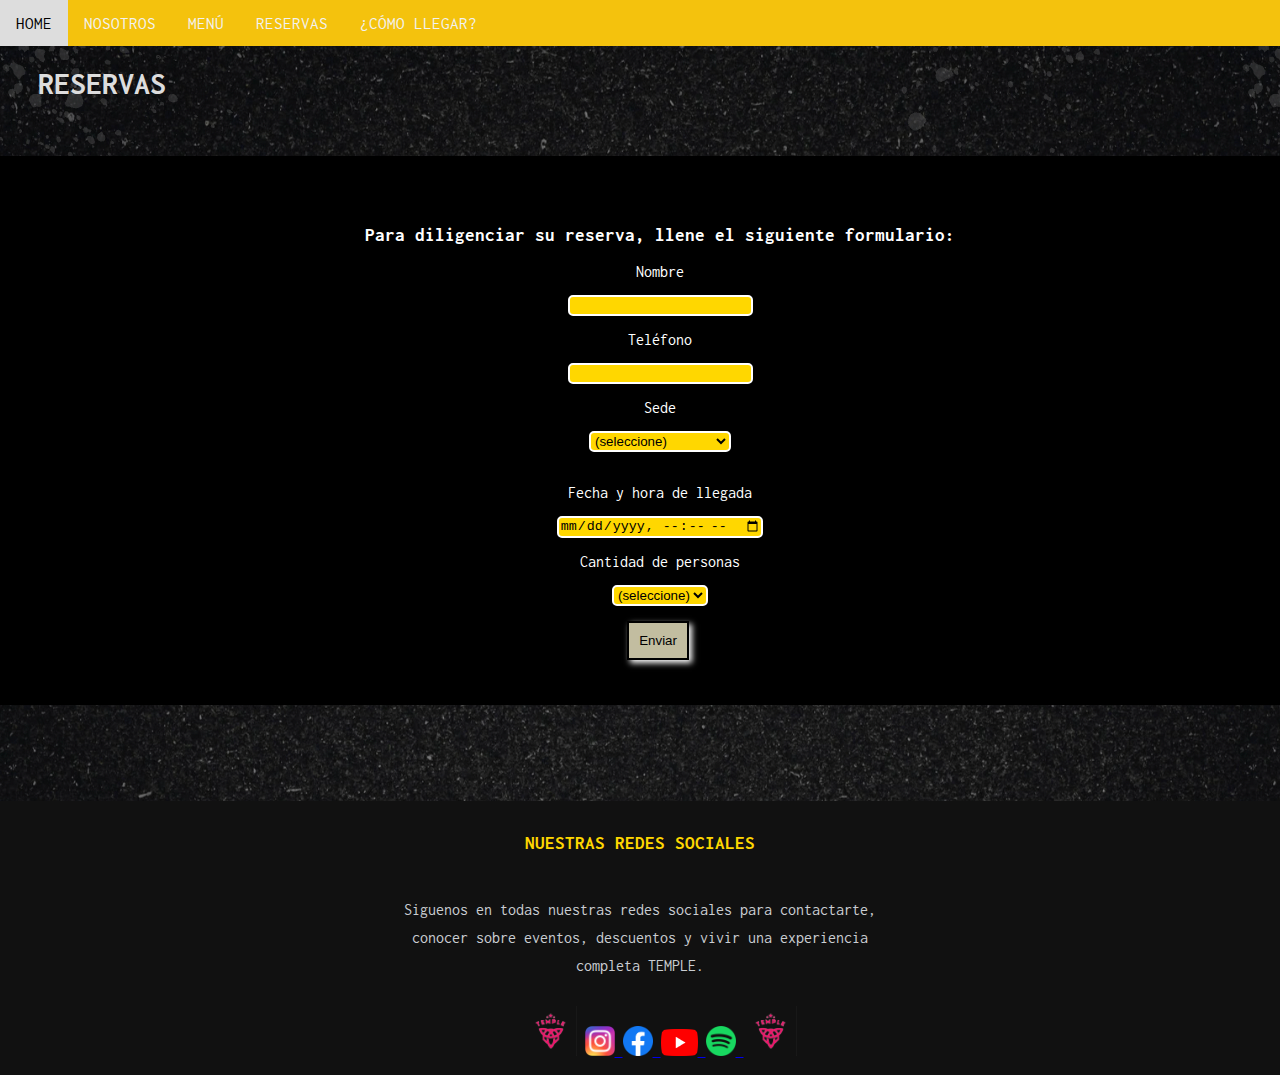
<file: materialesyprocesos/p-res.html>
<html>
    
  <title>TEMPLE BAR | RESERVAS </title>
<link rel="stylesheet" type="text/css" 
href="practica.css"/>

<body>
  
  <head>
    <meta name="viewport" content="width=device-width, initial-scale=1">
    <link rel="stylesheet" href="https://cdnjs.cloudflare.com/ajax/libs/font-awesome/4.7.0/css/font-awesome.min.css">
    </head>
    
    <div class="topnav" id="myTopnav">
      <a class="navbutton" href= index.html>HOME</a>
      <a class="navbutton" href= p-nos.html>NOSOTROS</a>
      <a class="navbutton" href= p-menu.html >MENÚ</a>
      <a class="navbutton" href= p-res.html>RESERVAS</a>
      <a class="navbutton" href= maps.html>¿CÓMO LLEGAR?</a>
    <a href="javascript:void(0);" class="icon" onclick="myFunction()">
      <i class="fa fa-bars"></i>
    </a>
  </div>
    </div>
  

    <h1> RESERVAS </h1>

    
<center> <form action="gracias_por_contactarnos.html"> 
  <br>
  <br>

  <div class="main">
    <!--MAIN-container-->
    <div class="container">
      <h3>Para diligenciar su reserva, llene el siguiente formulario:</h3>

      <form action="mail.php" enctype="multipart/form-data" method="post" name="formulario_html5" autocomplete="off">

        <label for="nombre">Nombre</label></br>
        <input type="text" name="nombre" id="nombre" class="cajas"></br>
      
        <label for="telefono">Teléfono</label></br>
        <input type="number" name="telefono" id="telefono" class="cajas"></br>

        <label for="sede">Sede</label></br>
        <select name="sede" id="Sede" class="cajas" >
            <option value="0">(seleccione)</option>
            <option value="a">SOHO</option>
            <option value="b">BARRIO NORTE</option>
            <option value="c">RECOLETA</option>
            <option value="d">HOLLYWOOD</option>
            <option value="e">CABALLITO</option>
            <option value="f">PUERTO MADERO</option>
            <option value="g">BARRIO CHINO</option>
            <option value="g">CAMINITO</option>
          </select><br>
          <br>

        
        <label for="llegada">Fecha y hora de llegada</label></br>
        <input type="datetime-local" id="llegada" name="fecha-hora-llegada" class="cajas">
        </br>
     
        <label for="Cantidad de personas">Cantidad de personas</label></br>
       <select id="Cantidad de personas" class="cajas">
        <option value="0">(seleccione)</option>
        <option value="2-3">2-3</option>
        <option value="4-6">4-6</option>
        <option value="+6"> Más de 6 </option>   </br>
      </select>
    </br>


    <button class="submit" type="submit"> Enviar</button>
       
      </br>
    </br>
  
  </form> </center>
  

  <footer> 
    

    <div class="footer-content">
        <h3>NUESTRAS   REDES   SOCIALES</h3>
        <p> Siguenos en todas nuestras redes sociales para contactarte, conocer sobre eventos, descuentos y vivir una experiencia completa TEMPLE. </p>

        <ul class="socials">
            <img src="./img/logo.png" width="53" height="50" />
            <a href= https://www.instagram.com/templecerveza>
             <img src="./img/ig.png" width="30" height="30" />
            </a> 
            <a href= https://www.facebook.com/templebarargentina>
            <img src="./img/Facebook_f_logo_(2019).svg.png" width="30" height="30" />
            </a>
            <a href= https://www.youtube.com/c/TEMPLECERVEZA> <img src="./img/ytb.png" width="37" height="27" />
            </a> 
            <a href= https://open.spotify.com/user/rnniunedbs6lg9e4qr4gpx0xq?si=260d84906cfb494f&nd=1> <img src="./img/spt.png" width="30" height="30" />
            </a>
            <img src="./img/logo.png" width="53" height="50" />
         </ul>
    </div>
 
</footer>

  <script>
    function myFunction() {
      var x = document.getElementById("myTopnav");
      if (x.className === "topnav") {
        x.className += " responsive";
      } else {
        x.className = "topnav";
      }
    }
    </script>

</body>


</html>
</file>
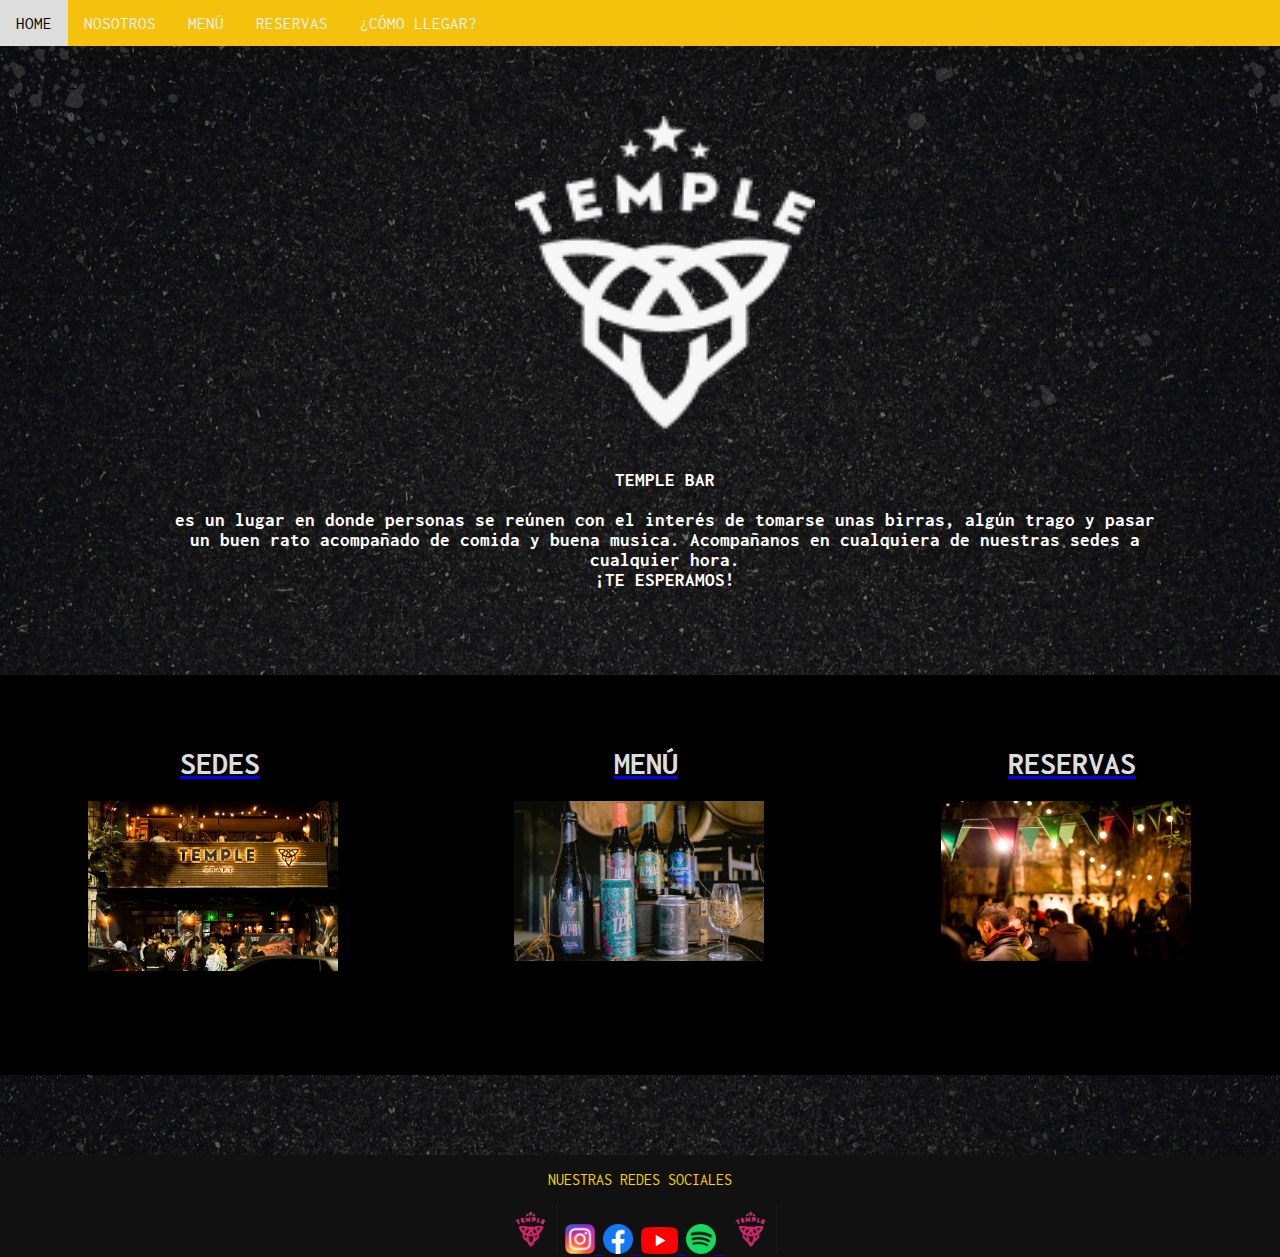
<file: materialesyprocesos/practica.html>
<!DOCTYPE html>

<link rel="stylesheet" type="text/css" 
    href="practica.css"/>
<html>

<head>
<meta name="viewport" content="width=device-width, initial-scale=1">
<link rel="stylesheet" href="https://cdnjs.cloudflare.com/ajax/libs/font-awesome/4.7.0/css/font-awesome.min.css">
</head>

<body>

<div class="topnav" id="myTopnav">
    <a class="navbutton" href= file:///Users/sofiaurregom./Desktop/materiales%20y%20procesos/practica.html>HOME</a>
    <a class="navbutton" href= file:///Users/sofiaurregom./Desktop/materiales%20y%20procesos/p-nos.html>NOSOTROS</a>
    <a class="navbutton" href= file:///Users/sofiaurregom./Desktop/materiales%20y%20procesos/menu%CC%81.html >MENÚ</a>
    <a class="navbutton" href= file:///Users/sofiaurregom./Desktop/materiales%20y%20procesos/p-res.html>RESERVAS</a>
    <a class="navbutton" href= file:///Users/sofiaurregom./Desktop/materiales%20y%20procesos/maps.html>¿CÓMO LLEGAR?</a>
  <a href="javascript:void(0);" class="icon" onclick="myFunction()">
    <i class="fa fa-bars"></i>
  </a>
</div>
</div>

<script>
function myFunction() {
  var x = document.getElementById("myTopnav");
  if (x.className === "topnav") {
    x.className += "responsive";
  } else {
    x.className = "topnav";
  }
}
</script>



<section id="row">

    <div class="columna1"> 
        
        <center>  <img id="logo" src="./img/temple-logo-light.png" width="300" height="315"> </center>

        <br>

    
        <center> <h3 id="destemp"> TEMPLE BAR 
            <br>
            <br>
            es un lugar en donde personas se reúnen con el interés de tomarse unas birras, algún trago y pasar un buen rato acompañado de comida y buena musica. Acompañanos en cualquiera de nuestras sedes a cualquier hora. <br>
            ¡TE ESPERAMOS! </h3> </center>
        
    </div>
            
    <br>

    <div id="columna">

        <center>  <div class="flex-container">
            <div> <a href= file:///Users/sofiaurregom./Desktop/materiales%20y%20procesos/maps.html>
                <div> <h1>SEDES</h1>
                    <img src="./img/the-temple-bar.jpg" width="250" height="170" > </div>
                </div>
            <div> <a href= file:///Users/sofiaurregom./Desktop/materiales%20y%20procesos/menu%CC%81.html>
                <div>  <h1>MENÚ </h1> 
                    <img src="./img/MENÚ.png" width="250" height="160"  > </div> 
                </div>
            <div> <a href= file:///Users/sofiaurregom./Desktop/materiales%20y%20procesos/p-res.html>
                <div> <h1>RESERVAS</h1>
                    <img src="./img/temple-palermo.jpg" width="250" height="160"  > </div>
                    </a> </div>  
          </div> </center>
          
</div>
        
    
    </div>
</body>

<footer> 
    <center> <p>  NUESTRAS   REDES   SOCIALES </p> 

        <img src="./img/logo.png" width="53" height="50" />

    <a href= https://www.instagram.com/templecerveza>
         <img src="./img/ig.png" width="30" height="30" />
        </a> 
        <a href= https://www.facebook.com/templebarargentina>
             <img src="./img/Facebook_f_logo_(2019).svg.png" width="30" height="30" />
            </a>
             <a href= https://www.youtube.com/c/TEMPLECERVEZA> <img src="./img/ytb.png" width="37" height="27" />
            </a> 
            <a href= https://open.spotify.com/user/rnniunedbs6lg9e4qr4gpx0xq?si=260d84906cfb494f&nd=1> <img src="./img/spt.png" width="30" height="30" />
            </a>

            <img src="./img/logo.png" width="53" height="50" /> </center>
</footer>

</html>
</file>
<file: materialesyprocesos/practica.css>
@import url('https://fonts.googleapis.com/css2?family=Inconsolata:wght@300&display=swap');
@import url('https://fonts.googleapis.com/css2?family=Inconsolata&display=swap');
@import url('https://fonts.googleapis.com/css2?family=Inconsolata:wght@700&display=swap');

body {
    margin: 0;
    font-family: 'Inconsolata', monospace;
    color: rgb(255, 255, 255);
    background-image: url(./img/fondo.png);
  }


  .topnav {
    overflow: hidden;
    background-color: rgb(244, 194, 13);
  }
  
  .topnav a {
    float: left;
    display: block;
    color: #f2f2f2;
    text-align: center;
    padding: 14px 16px;
    text-decoration: none;
    font-size: 17px;
  }
  
  .topnav a:hover {
    background-color: #ddd;
    color: black;
  }
  
  .topnav a.active {
    background-color: #000000;
    color: white;
  }
  
  .topnav .icon {
    display: none;
  }

  footer{
    position: absolute;
    background: #111;
    margin-top: 80px;
    height: auto;
    width: 100vw;
    color: #fff;
}

.footer-content{
  display: flex;
  align-items: center;
  justify-content: center;
  flex-direction: column;
  text-align: center;
  font-family: 'Inconsolata', monospace;
}

.footer-content h3{
  text-transform: capitalize;
  line-height: 3rem;
  text-align: center;
}

.footer-content p{
  max-width: 500px;
  margin: 10px auto;
  line-height: 28px;
  color: #cacdd2;
}

.galeria{
  display: flex;
  flex-flow: wrap;
  justify-content: center;
}

.galeria img{
  max-width: 400px;
  padding: 1rem;
}


.mapresposive {
  position:relative;
  text-align:right;
  height:500px;
  width:600px;
  margin-left: 30px;
}

  @media screen and (max-width: 600px) {
    .topnav a:not(:first-child) {display: none;}
    .topnav a.icon {
      float: right;
      display: block;
    }
  
    .flex-container{
    width: 100%;
    }

      .footer-menu ul{
        display: flex;
        margin-top: 10px;
        margin-bottom: 20px;
      }
  
    #carta {
      width: 290px;
    }

  }

  @media (max-width: px) {

    .mapresposive {
      width: 100%;
      display: block;
      padding-left: 1%;
    }

  }

  

  @media screen and (max-width: 600px) {
    .topnav.responsive {position: relative;}
    .topnav.responsive .icon {
      position: absolute;
      right: 0;
      top: 0;
    }
    .topnav.responsive a {
      float: none;
      display: block;
      text-align: left;
    }
  } 


.columna1 {
    margin-top: 40px;
    margin-left: 50px;
}

#logo {
    margin-top: 30px;
}
#destemp {
    text-align: center;
    width: 80%;
    color: rgb(255, 255, 255);
}

div#columna {
    align-items: center;
    margin-top: 50px;
    width: 100%;
    height: 400px;
    background-color: rgb(0, 0, 0);
    font-family: 'Inconsolata', monospace;
    color: rgb(194, 185, 185);
}

.flex-container {
    display: flex;
}

.flex-container > div {
    margin-top: 50px;
    display: inline-block;width: 33.3%;
}

footer {
    margin-bottom: 30px;
    color: gold;
}

h1{
    margin-left: 3%;
    color: #ddd;
}

  /*MAIN*/
  .main{
    background: #000000;
    margin: 0;
    padding: 20px;
    width: 100%;
  }
  
  /*container*/
  .container{
    background-image: url('http://www.walldevil.com/wallpapers/a77/pattern-tetris.jpg');
    background-size: 100%;
    width: 50%;
    margin: 0 auto;
    text-align: center;
    color: #fff;
    padding: 30px;
    box-shadow: 3px 3px 10px #000;
  }
  
  .main h2{
    color: #ffffff;
    font-size: 200%;
    text-shadow: 3px 3px 2px #000;
  }
  
  /*FORM*/
  .main form{
    background-color: rgba(0,0,0,0.8);
    text-align: left;
    padding: 20px;
    font-size: 1.3em;
  }
  
  /*input*/
  .cajas{
    border-radius: 5px;
    
    margin: 15px 0;
    background-color: gold;
    border: 2px solid #fff;
  }
  
  .cajas:hover{
    background-color: goldenrod;
    border: 2px solid #000;
    box-shadow: 3px 3px 6px #fff;
  }
  
  /*botón*/
  .btn{
    height: 40px;
    padding: 10px 40px;
    border-radius: 7px;
    align-items: center;
    background-color: #000;
    color:rgb(232, 179, 22);
    font-weight: 700;
    text-transform: uppercase;
    border: 0;
  }
  
  .btn:hover{
    box-shadow: 3px 3px 5px #000;
    background-color: goldenrod;
    color: #000;
  }

  .submit {
    background-color: rgb(194, 189, 160);
    border: 2px solid #000;
    box-shadow: 3px 3px 6px #fff;
    padding: 10px;
    display: block;
    left: 49%;
    text-align: center;
    position: absolute;
  }

  .wrap{
    max-width: 1200px;
    margin: 0 auto;
  }

  .column-3{
    display: grid;
    grid-template-columns: repeat(3,1fr);
    column-gap: 1rem;
    row-gap: 1rem;
  }
  
  .menu-restaurante{
    color: #fff;  
    text-align: center;
    background-repeat: no-repeat;
    border-radius: 6px;
    display: flex;
    flex-flow: column;
  }
  
  hr{
    background: #FFC300;
    height: 2.5px;
    width: 30px;
    border: none;
  }
  
  .precio-menu{
    font-weight: bold;
  }
  
  .precio-menu span{
    font-size: 2rem;
    color: #FFC300;
  }
</file>
